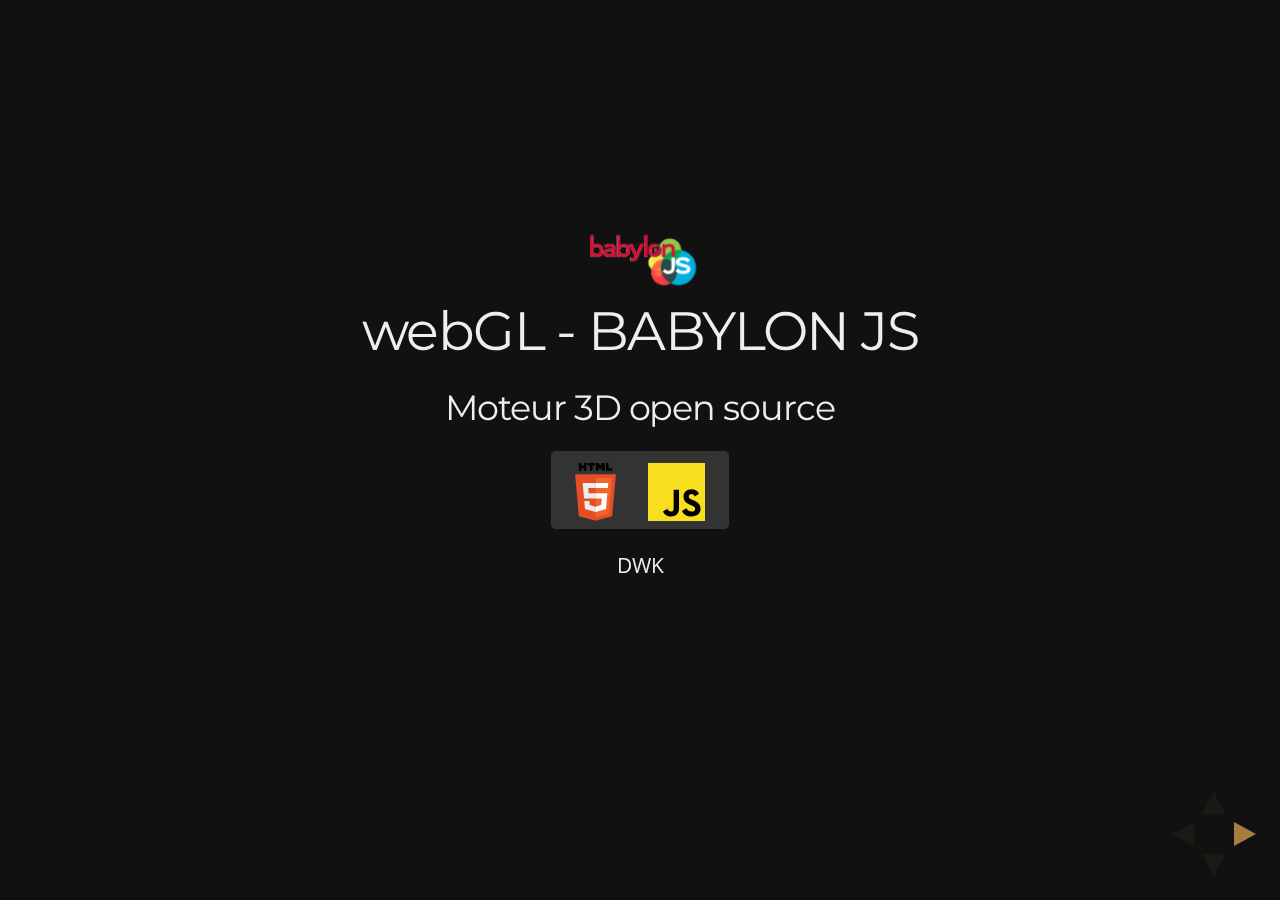
<file: index.html>
<!doctype html>
<html lang="en">

<head>
	<meta charset="utf-8">

	<title>BABYLON JS – Moteur 3D open source</title>

	<meta name="description" content="BABYLON JS – Open source 3D engine - WebGL and Javascript">
	<meta name="author" content="David wieczorek">

	<meta name="apple-mobile-web-app-capable" content="yes">
	<meta name="apple-mobile-web-app-status-bar-style" content="black-translucent">

	<meta name="viewport" content="width=device-width, initial-scale=1.0, maximum-scale=1.0, user-scalable=no, minimal-ui">

	<link rel="stylesheet" href="css/reveal.css">
	<link rel="stylesheet" href="css/dwk.css">
	<link rel="stylesheet" href="css/theme/night.css" id="theme">

	<!-- Code syntax highlighting -->
	<link rel="stylesheet" href="lib/css/zenburn.css">

	<!-- Printing and PDF exports -->
	<script>
		var link = document.createElement('link');
		link.rel = 'stylesheet';
		link.type = 'text/css';
		link.href = window.location.search.match(/print-pdf/gi) ? 'css/print/pdf.css' : 'css/print/paper.css';
		document.getElementsByTagName('head')[0].appendChild(link);
	</script>

	<!--[if lt IE 9]>
		<script src="lib/js/html5shiv.js"></script>
		<![endif]-->
</head>

<body>

	<div class="reveal">

		<!-- Any section element inside of this container is displayed as a slide -->
		<div class="slides">

			<section>
				<img src="img/babylonjs.png" class="svg">
				<h3>webGL - BABYLON JS</h3>
				<h5>Moteur 3D open source</h5>
				<div class="svg_prez_wrapper">
					<img src="img/html5.svg" class="svg">
					<!--img src="img/css3.svg" class="svg"-->
					<img src="img/js.svg" class="svg">
				</div>
				<p>
					<small>DWK</small>
				</p>
			</section>

			<section>
				<section id="fragments">
					<h2>Introduction</h2>
					<p class="fragment">OpenGL</p>
					<p class="fragment">WebGL</p>
					<p class="fragment">BabylonJS</p>
				</section>
				<section id="fragments">
					<h2>Concepts de base</h2>
					<p class="fragment">1- Initialisiation</p>
					<p class="fragment">2- Caméras</p>
					<p class="fragment">3- Eléments</p>
					<p class="fragment">4- Sources de lumière & ombres</p>
					<p class="fragment">5- Animations</p>
				</section>
				<section>
					<h2>Utilisation avancée</h2>
					<p class="fragment">1- Importer des mesh</p>
					<p class="fragment">2- Actions</p>
				</section>
				<section>
					<h2>Conclusion</h2>
					<p class="fragment">1- Avantages</p>
					<p class="fragment">2- Inconvéniants</p>
					<p class="fragment">3- Liens</p>
				</section>
			</section>

			<section>
				<section>
					<h2>Introduction</h2>
				</section>
				<section>
					<h3>OpenGL</h3>
					<p>
						OpenGL (Open Graphics Library) est un ensemble normalisé de fonctions de calcul d'images 2D ou 3D lancé par Silicon Graphics en 1992 et qui permet à un programme de déclarer la géométrie d'objets sous forme de points, de vecteurs, de polygones, de bitmaps et de textures. OpenGL effectue ensuite des calculs de projection en vue de déterminer l'image à l'écran, en tenant compte de la distance, de l'orientation, des ombres, de la transparence et du cadrage
					</p>
				</section>
				<section>
					<h3>WebGL</h3>
					<p>
						WebGL est une spécification d'affichage 3D pour les navigateurs web, créée par Khronos Group permettant d'utiliser le standard OpenGL ES via les élements canvas du HTML5.
					</p>
					<h5>Il s'appuie sur différents languages et technologies:</h5>
					<ul>
						<li>Canvas HTML5 (L'élément canvas est un composant de HTML qui permet d'effectuer des rendus dynamiques d'images bitmap via des scripts)</li>
						<li>JavaScript</li>
						<li>Données au format JSON</li>
						<li>Accélération matérielle pour les calculs et le rendu 3D à l'aide des pilotes OpenGL ES</li>
					</ul>
				</section>
				<section>
					<h3>BabylonJS</h3>
					<p>
						BabylonJS est un moteur 3D basé sur openGL et fait en Javascript. Il a été créé en mai 2013 par David Rousset et David Catuhe.
					</p>
					<p>Il a été développé pour être simple d'utilisation et performant.</p>
					<p>
						Il supporte un nombre varié de caméras (gamepad, virtual joysticks, device orientation...), de lights, de procédés de texturing et un moteur de collisions intégré.
					</p>
				</section>
			</section>

			<section>
				<section>
					<h2>Concepts de base</h2>
				</section>
				<section>
					<h3>1 - Initialisation</h3>
				</section>
				<section>
					<h3>HTML</h3>
					<p>On créé une balise html5 canvas avec un ID dans le DOM</p>

					<pre><code class="hlhtml" data-trim contenteditable>
<canvas id="renderCanvas"></canvas>
					</code></pre>
					<q cite="">C'est fini pour l'HTML...</q>

				</section>
				<section>
					<h3>CSS</h3>

					<pre><code class="hlcss" data-trim contenteditable>
html, body {
	overflow: hidden;
	width   : 100%;
	height  : 100%;
	margin  : 0;
	padding : 0;
}

#renderCanvas {
	width   : 100%;
	height  : 100%;
	touch-action: none;
}
						</code></pre>
				</section>

				<section>
					<h3>JS</h3>
					<pre><code class="hljs" data-trim contenteditable>
// On va ajouter un Event Listener et encapsuler notre code ce qui nous permettra
// de charger le code quand le DOM sera entièrement chargé.
window.addEventListener('DOMContentLoaded', function() {

	// On attribut la variable canvas à notre élément ajouté dans le DOM
	var canvas = document.getElementById('davidooCanvas');

	// On charge le moteur BabylonJS lié à notre élément canvas
	var engine = new BABYLON.Engine(canvas, true);

	// Notre fonction createScene
	// Tout le code se trouvera encapsulé dans cette fonction!
	var createScene = function(){

		// On créé notre Object scene linké à engine
		var scene = new BABYLON.Scene(engine);

		// return the created scene
		return scene;

	}

	// Assigne notre fonction createScene à scene
	var scene = createScene();

	// Lance le moteur - boucle
	engine.runRenderLoop(function(){
		scene.render();
	});

	// Check si la fenêtre est redimensionnée
	window.addEventListener('resize', function(){
		engine.resize();
	});

});
					</code></pre>
					<p>Le moteur est initialisé et prêt à fonctionner</p>
					<p>...</p>
				</section>
				<section>
					<h3>2 - Caméras</h3>
					<pre><code class="hljs" data-trim contenteditable>

// Parameters : name, alpha, beta, radius, target, scene
var camera = new BABYLON.ArcRotateCamera("Camera", 0, 0.8, 90, BABYLON.Vector3.Zero(), scene);
camera.lowerBetaLimit = 0.1;
camera.upperBetaLimit = (Math.PI / 2) * 0.9;
camera.lowerRadiusLimit = 30;
camera.upperRadiusLimit = 150;
camera.attachControl(canvas, true);

						</code></pre>
						<img src="img/camera-arc01.jpg" alt="" style="width: 400px" />
				</section>
				<section>
					<h3>Types de caméra</h3>
					<p>FreeCamera(name, position, scene)</p>
					<p>ArcRotateCamera(name, alpha, beta, radius, target, scene)</p>
					<p>TouchCamera(name, position, scene)</p>
					<p>DeviceOrientationCamera(name, position, scene)</p>
					<p>FollowCamera(name, position, scene)</p>
					<p>VirtualJoysticksCamera(name, position, scene)</p>
					<p>AnaglyphCamera(name, position (in Vector3), eyeSpace (in degrees), scene)</p>
					<p>GamepadCamera(name, position, scene)</p>
					<p>VRDeviceOrientationFreeCamera(name, position, scene)</p>
				</section>
				<section>
					<h3>3 - Elements</h3>
					<p>Ajout  d'un sol et d'un cube dans notre scène</p>
					<pre><code class="hljs" data-trim contenteditable>

// On défini rapidement notre sol ( ground )
var ground = BABYLON.Mesh.CreateGround('ground1', 56, 56, 6, scene);
var materialGround = new BABYLON.StandardMaterial("textureground", scene);
materialGround.alpha = 1;
materialGround.diffuseColor = new BABYLON.Color3(0.5, 0.8, 0.9);
ground.material = materialGround;

// Il y a une foncton CreateBox(name, size, scene)
var box = BABYLON.Mesh.CreateBox("box1", 9.0, scene);
// On positionne notre cube dans la scene (x,y,z)
box.position = new BABYLON.Vector3(10, 8 , -6);

var materialBox = new BABYLON.StandardMaterial("texture1", scene);
materialBox.alpha = 1;
materialBox.diffuseColor = new BABYLON.Color3(1.0, 0.1, 0.3);
box.material = materialBox;
//materialBox.diffuseTexture = new BABYLON.Texture("http://texturelib.com/Textures/wood/planks%20new/wood_planks_new_0001_02_preview.jpg", scene);

						</code></pre>
				</section>
				<section>
					<p data-height="600" data-theme-id="1844" data-slug-hash="JGBoEr" data-default-tab="result" data-user="blackratio" class='codepen'>See the Pen <a target="_blank" href='http://codepen.io/blackratio/pen/JGBoEr/'>Babylon - box</a> by blackratio (<a href='http://codepen.io/blackratio'>@blackratio</a>) on <a href='http://codepen.io'>CodePen</a>.</p>
					<script async src="//assets.codepen.io/assets/embed/ei.js"></script>
				</section>
				<section>
					<h3>4 - Sources de lumière & ombres</h3>
					<pre><code class="hljs" data-trim contenteditable>

// Création de la source lumineuse attachée à une objet sphere
// Paramètres : name, position, scene

// Directional light
var lightDir = new BABYLON.DirectionalLight("dir01", new BABYLON.Vector3(-1, -2, -1), scene);
lightDir.position = new BABYLON.Vector3(20, 40, 20);
lightDir.intensity = 0.8;

var lightSphere = BABYLON.Mesh.CreateSphere("sphere", 10, 2, scene);
lightSphere.position = lightDir.position;
lightSphere.material = new BABYLON.StandardMaterial("light", scene);
lightSphere.material.emissiveColor = new BABYLON.Color3(1, 0, 0);

// SpotLight
var lightSpot = new BABYLON.SpotLight("spot02", new BABYLON.Vector3(30, 40, 20), new BABYLON.Vector3(-1, -2, 0), 1.1, 10, scene);
lightSpot.intensity = 0.5;

var lightSphere2 = BABYLON.Mesh.CreateSphere("sphere", 10, 2, scene);
lightSphere2.position = lightSpot.position;
lightSphere2.material = new BABYLON.StandardMaterial("light", scene);
lightSphere2.material.emissiveColor = new BABYLON.Color3(1, 1, 0);

						</code></pre>
				</section>
				<section>
					<p>
						SpotLight(name, position, scene)
					</p>
					<img src="img/light-spot.png" alt="" style="width: 250px" />
				</section>
				<section>
					<p data-height="600" data-theme-id="1844" data-slug-hash="qbyEyY" data-default-tab="result" data-user="blackratio" class='codepen'>See the Pen <a target="_blank" href='http://codepen.io/blackratio/pen/qbyEyY/'>Babylon - lights</a> by blackratio (<a href='http://codepen.io/blackratio'>@blackratio</a>) on <a href='http://codepen.io'>CodePen</a>.</p>
					<script async src="//assets.codepen.io/assets/embed/ei.js"></script>
				</section>
				<section>
					<h2>Sources lumineuses</h2>
					<p>PointLight(name, position, scene)</p>
					<p>DirectionalLight(name, position, scene)</p>
					<p>SpotLight(name, position, direction, angle, exposition, scene)</p>
					<p>HemisphericLight(name, position, scene)</p>
				</section>
				<section>
					<p>Il nous manque quelque chose...</p>
				</section>
				<section>
					<p>Les ombres</p>
					<pre><code class="hljs" data-trim contenteditable>

// Nous allons utiliser la fonction ShadowGenerator et la lier à notre light
// Paramètres : taille, source de lumière
var shadowGenerator = new BABYLON.ShadowGenerator(600, lightDir);

// On souhaite voir l'ombre de notre box
shadowGenerator.getShadowMap().renderList.push(box);

// Il ne manque plus qu'à spécifier sur quel élément on souhaite projeter l'ombre
ground.receiveShadows = true;

// On peut également utiliser des filtres pour notre ombre, ici un blur
shadowGenerator.useBlurVarianceShadowMap = true;

						</code></pre>
				</section>
				<section>
					<p data-height="600" data-theme-id="1844" data-slug-hash="QyBwZy" data-default-tab="result" data-user="blackratio" class='codepen'>See the Pen <a target="_blank" href='http://codepen.io/blackratio/pen/QyBwZy/'>Babylon - lights and shadows</a> by blackratio (<a href='http://codepen.io/blackratio'>@blackratio</a>) on <a href='http://codepen.io'>CodePen</a>.</p>
					<script async src="//assets.codepen.io/assets/embed/ei.js"></script>
				</section>
				<section>
					<h3>5 - Animations</h3>
					<pre><code class="hljs" data-trim contenteditable>

// Animation
// On paramètre notre objet d'animation
// Paramètre : name, propriété, fps, type of change (float, vector, color, matrix), type of behavior ( loop, constant, relative )
var animationBox = new BABYLON.Animation("myAnimation", "position", 60, BABYLON.Animation.ANIMATIONTYPE_VECTOR3, BABYLON.Animation.ANIMATIONLOOPMODE_CYCLE);

// On définie la nouvelle position de notre objet (x,y,z)
var nextPos = new BABYLON.Vector3(-10, 8 , -6);
var nextPos2 = new BABYLON.Vector3(-10, 20 , -6);

// On créé un tableau pour nos différentes valeurs
var keys = [];

// On choisie nos valeurs pour chaque frame, 200 dans notre exemple
keys.push(
{
	frame: 0,
	value: box.position
},
{
	frame: 100,
	value: nextPos
},
{
	frame: 200,
	value: nextPos2
});

// On attache notre tableau de valeurs à notre object animation
animationBox.setKeys(keys);

// On lie notre animation à notre objet
box.animations.push(animationBox);

// On lance notre animation
// beginAnimation(target, from, to, optional	loop, optional	speedRatio, optionalonAnimationEnd(), animatable)
scene.beginAnimation(box, 0, 200, true);

						</code></pre>
				</section>
				<section>
					<p data-height="600" data-theme-id="1844" data-slug-hash="vLaOVN" data-default-tab="result" data-user="blackratio" class='codepen'>See the Pen <a target="_blank" href='http://codepen.io/blackratio/pen/vLaOVN/'>babylon -  animation</a> by blackratio (<a href='http://codepen.io/blackratio'>@blackratio</a>) on <a href='http://codepen.io'>CodePen</a>.</p>
					<script async src="//assets.codepen.io/assets/embed/ei.js"></script>
				</section>
				<section data-background="http://i.giphy.com/90F8aUepslB84.gif"></section>
		</section>

		<section>
			<section>
				<h2>Utilisation avancée</h2>
			</section>

			<section>
				<h3>1 - Importer des meshs</h3>
				<pre><code class="hljs" data-trim contenteditable>

// On va ajouter un Event Listener et encapsuler notre code ce qui nous permettra
// de charger le code quand le DOM sera entièrement chargé.
window.addEventListener('DOMContentLoaded', function() {

	var canvas = document.getElementById("meshimportcanvas");
	var engine = new BABYLON.Engine(canvas, true);

	BABYLON.SceneLoader.Load("", "scene.babylon", engine, function (newScene) {
	  // Wait for textures and shaders to be ready
	  newScene.executeWhenReady(function () {
		 // Attach camera to canvas inputs
		 newScene.activeCamera.attachControl(canvas);

		 // Once the scene is loaded, just register a render loop to render it
		 engine.runRenderLoop(function() {
			newScene.render();
		 });
	  });
	}, function (progress) {
		 // To do: give progress feedback to user
	});

});

					</code></pre>



				<a target="_blank" href="http://www.babylonjs.com/sandbox/">Sandbox</a>
			</section>
			<section>
				<h3>2 - Actions</h3>

				<pre><code class="hljs" data-trim contenteditable>

// On assigne un actionManager à notre box qui est lié à notre scène
box.actionManager = new BABYLON.ActionManager(scene);
// On peut appliquer ensuite n'importe quelle action
// Ici on va diffuser une lumière rouge via notre lightDir
box.actionManager.registerAction(new BABYLON.InterpolateValueAction(
BABYLON.ActionManager.OnPickTrigger, lightDir, "diffuse", BABYLON.Color3.Red(), 1000));

					</code></pre>

			</section>
			<section>
				<p data-height="600" data-theme-id="1844" data-slug-hash="dGjORE" data-default-tab="result" data-user="blackratio" class='codepen'>See the Pen <a target="_blank" href='http://codepen.io/blackratio/pen/dGjORE/'>Babylon - actions</a> by blackratio (<a href='http://codepen.io/blackratio'>@blackratio</a>) on <a href='http://codepen.io'>CodePen</a>.</p>
				<script async src="//assets.codepen.io/assets/embed/ei.js"></script>
			</section>
			<section>
				<h3>3 - Bones et animations</h3>
				<p>
					BabylonJS permet également d'animer des objets via les bones créé dans un logiciel de modélisation. Les bones sont exportés/importés, on peut ensuite assigner à chaque bones une partie du mesh concerné et donc animer des objets tels que des personnages ou animaux.
				</p>
			</section>
		</section>

		<section>
			<section>
				<h2>Conclusion</h2>
			</section>

			<section>
				<h3>1 - Avantages</h3>
				<p>Multi navigateur + IOS</p>
				<p>Fonctionne avec les devices tactiles et WebVR (Oculus Rift par exemple)</p>
				<p>Moteur physique oimo.js Open source</p>
				<p>Léger et puissant -> 300 KB minifié</p>
				<p>Options d'exports puissants (3dsmax, blender)</p>
				<p>Gratuit - Licence Apache 2.0</p>
			</section>
			<section>
				<h3>2 - Inconvéniants</h3>
				<p>Navigateurs compatible webGL...</p>
				<p>Code se densifie rapidement quand les scènes deviennent complexes</p>
				<p>PPour des scènes plus complexes, on préférera three.js, qui est plus bas niveau</p>
			</section>
			<section>
				<h3>3 - Liens</h3>
				<p><a target="_blank" href="http://www.babylonjs.com/">BabylonJS</a></p>
				<p><a target="_blank"  href="https://blogs.msdn.microsoft.com/davrous/2014/11/18/understanding-collisions-physics-by-building-a-cool-webgl-babylon-js-demo-with-oimo-js/">Les collisions</a></p>
				<p><a target="_blank" href="https://clara.io/library">clara.io</a></p>
				<p><a target="_blank" href="http://yoda.blob.core.windows.net/wwwbabylonjs/Scenes/espilitphysics/index.html">Demo</a></p>
			</section>
			<section>
				<h2>Merci</h2>
			</section>
		</section>

		</div>

	</div>

	<script src="lib/js/head.min.js"></script>
	<script src="js/reveal.js"></script>

	<script>
		// Full list of configuration options available at:
		// https://github.com/hakimel/reveal.js#configuration
		Reveal.initialize({
			controls: true,
			progress: true,
			history: true,
			center: true,

			transition: 'slide', // none/fade/slide/convex/concave/zoom

			// Optional reveal.js plugins
			dependencies: [{
				src: 'lib/js/classList.js',
				condition: function() {
					return !document.body.classList;
				}
			}, {
				src: 'plugin/markdown/marked.js',
				condition: function() {
					return !!document.querySelector('[data-markdown]');
				}
			}, {
				src: 'plugin/markdown/markdown.js',
				condition: function() {
					return !!document.querySelector('[data-markdown]');
				}
			}, {
				src: 'plugin/highlight/highlight.js',
				async: true,
				callback: function() {
					hljs.initHighlightingOnLoad();
				}
			}, {
				src: 'plugin/zoom-js/zoom.js',
				async: true
			}, {
				src: 'plugin/notes/notes.js',
				async: true
			}]
		});
	</script>

</body>

</html>
</file>
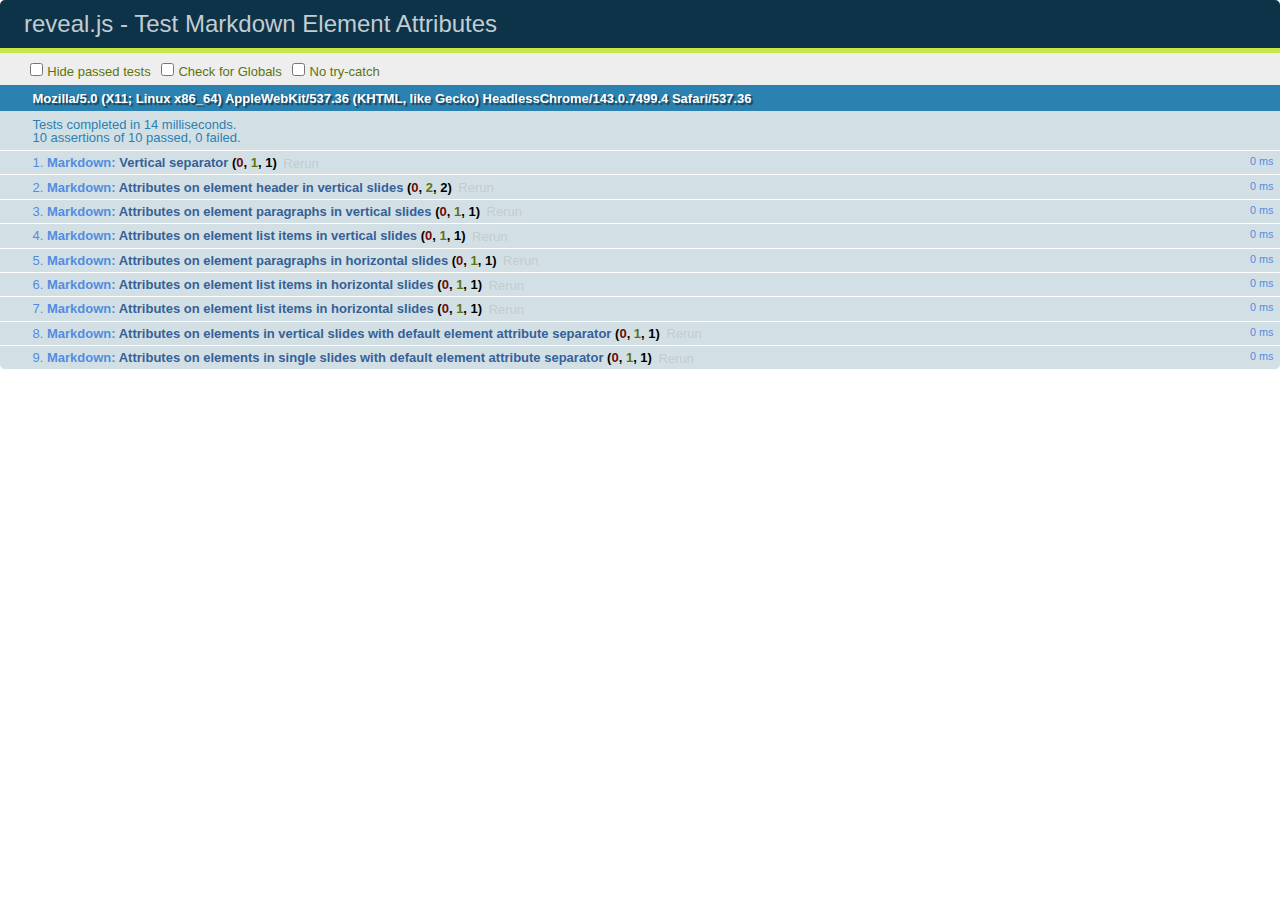
<file: test/test-markdown-element-attributes.html>
<!doctype html>
<html lang="en">

	<head>
		<meta charset="utf-8">

		<title>reveal.js - Test Markdown Element Attributes</title>

		<link rel="stylesheet" href="../css/reveal.css">
		<link rel="stylesheet" href="qunit-1.12.0.css">
	</head>

	<body style="overflow: auto;">

		<div id="qunit"></div>
		<div id="qunit-fixture"></div>

		<div class="reveal" style="display: none;">

			<div class="slides">

				<!-- <section data-markdown="example.md" data-separator="^\n\n\n" data-separator-vertical="^\n\n"></section> -->

				<!-- Slides are separated by newline + three dashes + newline, vertical slides identical but two dashes -->
				<section data-markdown data-separator="^\n---\n$" data-separator-vertical="^\n--\n$" data-element-attributes="{_\s*?([^}]+?)}">>
					<script type="text/template">
						## Slide 1.1
						<!-- {_class="fragment fade-out" data-fragment-index="1"} -->

						--

						## Slide 1.2
						<!-- {_class="fragment shrink"} -->

						Paragraph 1
						<!-- {_class="fragment grow"} -->

						Paragraph 2
						<!-- {_class="fragment grow"} -->

						- list item 1 <!-- {_class="fragment grow"} -->
						- list item 2 <!-- {_class="fragment grow"} -->
						- list item 3 <!-- {_class="fragment grow"} -->


						---

						## Slide 2


						Paragraph 1.2  
						multi-line <!-- {_class="fragment highlight-red"} -->

						Paragraph 2.2 <!-- {_class="fragment highlight-red"} -->

						Paragraph 2.3 <!-- {_class="fragment highlight-red"} -->

						Paragraph 2.4 <!-- {_class="fragment highlight-red"} -->

						- list item 1 <!-- {_class="fragment highlight-green"} -->
						- list item 2<!-- {_class="fragment highlight-green"} -->
						- list item 3<!-- {_class="fragment highlight-green"} -->
						- list item 4
						<!-- {_class="fragment highlight-green"} -->
						- list item 5<!-- {_class="fragment highlight-green"} -->

						Test

						![Example Picture](examples/assets/image2.png)
						<!-- {_class="reveal stretch"} -->

					</script>
				</section>



				<section 	data-markdown data-separator="^\n\n\n"
									data-separator-vertical="^\n\n"
									data-separator-notes="^Note:"
									data-charset="utf-8">
					<script type="text/template">
						# Test attributes in Markdown with default separator
						## Slide 1 Def <!-- .element: class="fragment highlight-red" data-fragment-index="1" -->


						## Slide 2 Def
						<!-- .element: class="fragment highlight-red" -->

					</script>
				</section>

				<section data-markdown>
				  <script type="text/template">
					## Hello world
					A paragraph
					<!-- .element: class="fragment highlight-blue" -->
				  </script>
				</section>

				<section data-markdown>
				  <script type="text/template">
					## Hello world

					Multiple  
					Line
					<!-- .element: class="fragment highlight-blue" -->
				  </script>
				</section>

				<section data-markdown>
				  <script type="text/template">
					## Hello world

					Test<!-- .element: class="fragment highlight-blue" -->

					More Test
				  </script>
				</section>


			</div>

		</div>

		<script src="../lib/js/head.min.js"></script>
		<script src="../js/reveal.js"></script>
		<script src="../plugin/markdown/marked.js"></script>
		<script src="../plugin/markdown/markdown.js"></script>
		<script src="qunit-1.12.0.js"></script>

		<script src="test-markdown-element-attributes.js"></script>

	</body>
</html>
</file>
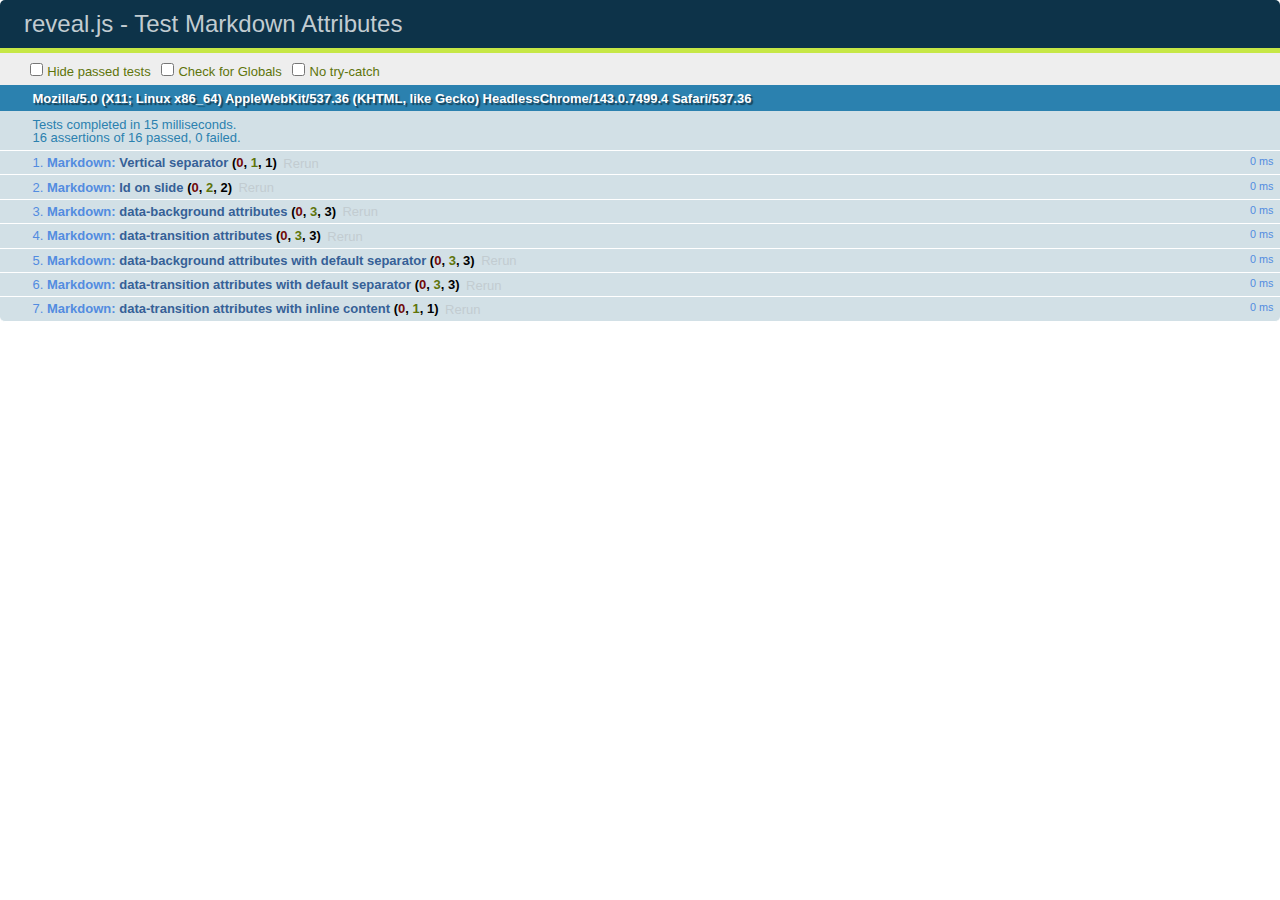
<file: test/test-markdown-slide-attributes.html>
<!doctype html>
<html lang="en">

	<head>
		<meta charset="utf-8">

		<title>reveal.js - Test Markdown Attributes</title>

		<link rel="stylesheet" href="../css/reveal.css">
		<link rel="stylesheet" href="qunit-1.12.0.css">
	</head>

	<body style="overflow: auto;">

		<div id="qunit"></div>
		<div id="qunit-fixture"></div>

		<div class="reveal" style="display: none;">

			<div class="slides">

				<!-- <section data-markdown="example.md" data-separator="^\n\n\n" data-separator-vertical="^\n\n"></section> -->

				<!-- Slides are separated by three lines, vertical slides by two lines, attributes are one any line starting with (spaces and) two dashes -->
				<section 	data-markdown data-separator="^\n\n\n"
									data-separator-vertical="^\n\n"
									data-separator-notes="^Note:"
									data-attributes="--\s(.*?)$"
									data-charset="utf-8">
					<script type="text/template">
						# Test attributes in Markdown
						## Slide 1



						## Slide 2
						<!-- -- id="slide2" data-transition="zoom" data-background="#A0C66B" -->


						## Slide 2.1
						<!-- -- data-background="#ff0000" data-transition="fade" -->


						## Slide 2.2
						[Link to Slide2](#/slide2)



						## Slide 3
						<!-- -- data-transition="zoom" data-background="#C6916B" -->



						## Slide 4
					</script>
				</section>

				<section 	data-markdown data-separator="^\n\n\n"
									data-separator-vertical="^\n\n"
									data-separator-notes="^Note:"
									data-charset="utf-8">
					<script type="text/template">
						# Test attributes in Markdown with default separator
						## Slide 1 Def



						## Slide 2 Def
						<!-- .slide: id="slide2def" data-transition="concave" data-background="#A7C66B" -->


						## Slide 2.1 Def
						<!-- .slide: data-background="#f70000" data-transition="page" -->


						## Slide 2.2 Def
						[Link to Slide2](#/slide2def)



						## Slide 3 Def
						<!-- .slide: data-transition="concave" data-background="#C7916B" -->



						## Slide 4
					</script>
				</section>

				<section data-markdown>
					<script type="text/template">
						<!-- .slide: data-background="#ff0000" -->
						## Hello world
					</script>
				</section>

				<section data-markdown>
					<script type="text/template">
						## Hello world
						<!-- .slide: data-background="#ff0000" -->
					</script>
				</section>

				<section data-markdown>
					<script type="text/template">
						## Hello world

						Test
						<!-- .slide: data-background="#ff0000" -->

						More Test
					</script>
				</section>

			</div>

		</div>

		<script src="../lib/js/head.min.js"></script>
		<script src="../js/reveal.js"></script>
		<script src="../plugin/markdown/marked.js"></script>
		<script src="../plugin/markdown/markdown.js"></script>
		<script src="qunit-1.12.0.js"></script>

		<script src="test-markdown-slide-attributes.js"></script>

	</body>
</html>
</file>
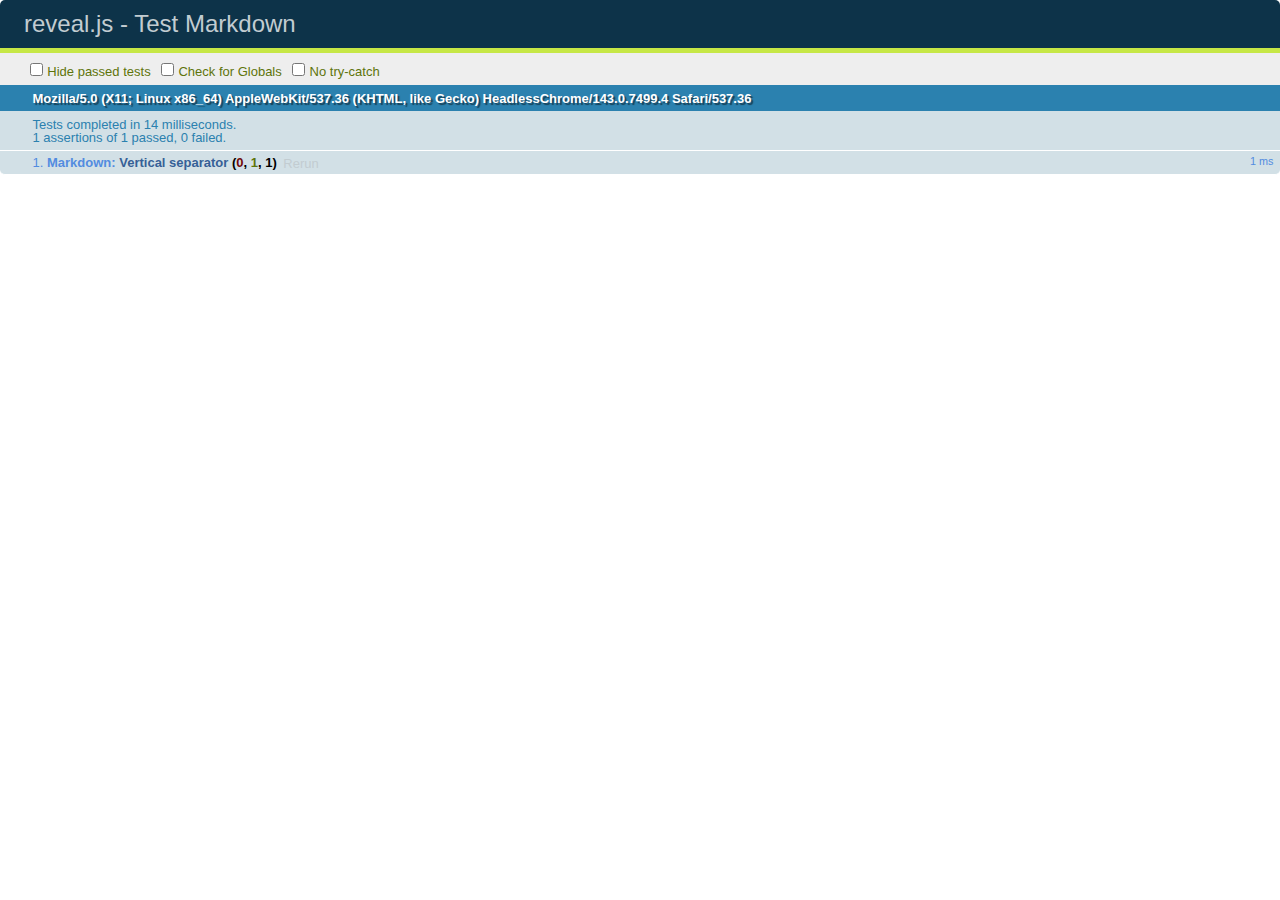
<file: test/test-markdown.html>
<!doctype html>
<html lang="en">

	<head>
		<meta charset="utf-8">

		<title>reveal.js - Test Markdown</title>

		<link rel="stylesheet" href="../css/reveal.css">
		<link rel="stylesheet" href="qunit-1.12.0.css">
	</head>

	<body style="overflow: auto;">

		<div id="qunit"></div>
  		<div id="qunit-fixture"></div>

		<div class="reveal" style="display: none;">

			<div class="slides">

				<!-- <section data-markdown="example.md" data-separator="^\n\n\n" data-separator-vertical="^\n\n"></section> -->

				<!-- Slides are separated by newline + three dashes + newline, vertical slides identical but two dashes -->
				<section data-markdown data-separator="^\n---\n$" data-separator-vertical="^\n--\n$">
					<script type="text/template">
						## Slide 1.1

						--

						## Slide 1.2

						---

						## Slide 2
					</script>
				</section>

			</div>

		</div>

		<script src="../lib/js/head.min.js"></script>
		<script src="../js/reveal.js"></script>
		<script src="../plugin/markdown/marked.js"></script>
		<script src="../plugin/markdown/markdown.js"></script>
		<script src="qunit-1.12.0.js"></script>

		<script src="test-markdown.js"></script>

	</body>
</html>
</file>
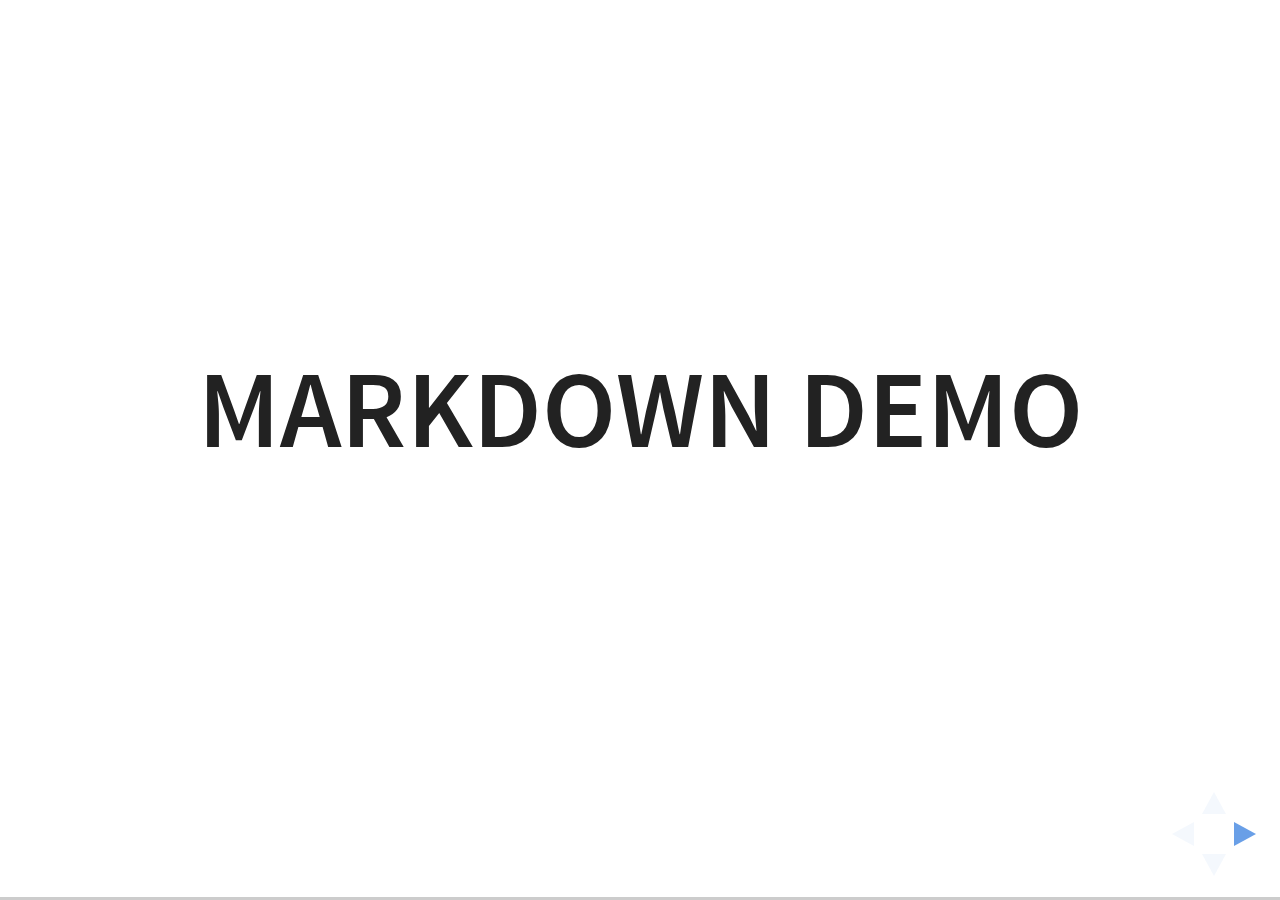
<file: plugin/markdown/example.html>
<!doctype html>
<html lang="en">

	<head>
		<meta charset="utf-8">

		<title>reveal.js - Markdown Demo</title>

		<link rel="stylesheet" href="../../css/reveal.css">
		<link rel="stylesheet" href="../../css/theme/white.css" id="theme">

        <link rel="stylesheet" href="../../lib/css/zenburn.css">
	</head>

	<body>

		<div class="reveal">

			<div class="slides">

                <!-- Use external markdown resource, separate slides by three newlines; vertical slides by two newlines -->
                <section data-markdown="example.md" data-separator="^\n\n\n" data-separator-vertical="^\n\n"></section>

                <!-- Slides are separated by three dashes (quick 'n dirty regular expression) -->
                <section data-markdown data-separator="---">
                    <script type="text/template">
                        ## Demo 1
                        Slide 1
                        ---
                        ## Demo 1
                        Slide 2
                        ---
                        ## Demo 1
                        Slide 3
                    </script>
                </section>

                <!-- Slides are separated by newline + three dashes + newline, vertical slides identical but two dashes -->
                <section data-markdown data-separator="^\n---\n$" data-separator-vertical="^\n--\n$">
                    <script type="text/template">
                        ## Demo 2
                        Slide 1.1

                        --

                        ## Demo 2
                        Slide 1.2

                        ---

                        ## Demo 2
                        Slide 2
                    </script>
                </section>

                <!-- No "extra" slides, since there are no separators defined (so they'll become horizontal rulers) -->
                <section data-markdown>
                    <script type="text/template">
                        A

                        ---

                        B

                        ---

                        C
                    </script>
                </section>

                <!-- Slide attributes -->
                <section data-markdown>
                    <script type="text/template">
                        <!-- .slide: data-background="#000000" -->
                        ## Slide attributes
                    </script>
                </section>

                <!-- Element attributes -->
                <section data-markdown>
                    <script type="text/template">
                        ## Element attributes
                        - Item 1 <!-- .element: class="fragment" data-fragment-index="2" -->
                        - Item 2 <!-- .element: class="fragment" data-fragment-index="1" -->
                    </script>
                </section>

                <!-- Code -->
                <section data-markdown>
                    <script type="text/template">
                        ```php
                        public function foo()
                        {
                            $foo = array(
                                'bar' => 'bar'
                            )
                        }
                        ```
                    </script>
                </section>

            </div>
		</div>

		<script src="../../lib/js/head.min.js"></script>
		<script src="../../js/reveal.js"></script>

		<script>

			Reveal.initialize({
				controls: true,
				progress: true,
				history: true,
				center: true,

				// Optional libraries used to extend on reveal.js
				dependencies: [
					{ src: '../../lib/js/classList.js', condition: function() { return !document.body.classList; } },
					{ src: 'marked.js', condition: function() { return !!document.querySelector( '[data-markdown]' ); } },
                    { src: 'markdown.js', condition: function() { return !!document.querySelector( '[data-markdown]' ); } },
                    { src: '../highlight/highlight.js', async: true, callback: function() { hljs.initHighlightingOnLoad(); } },
					{ src: '../notes/notes.js' }
				]
			});

		</script>

	</body>
</html>
</file>
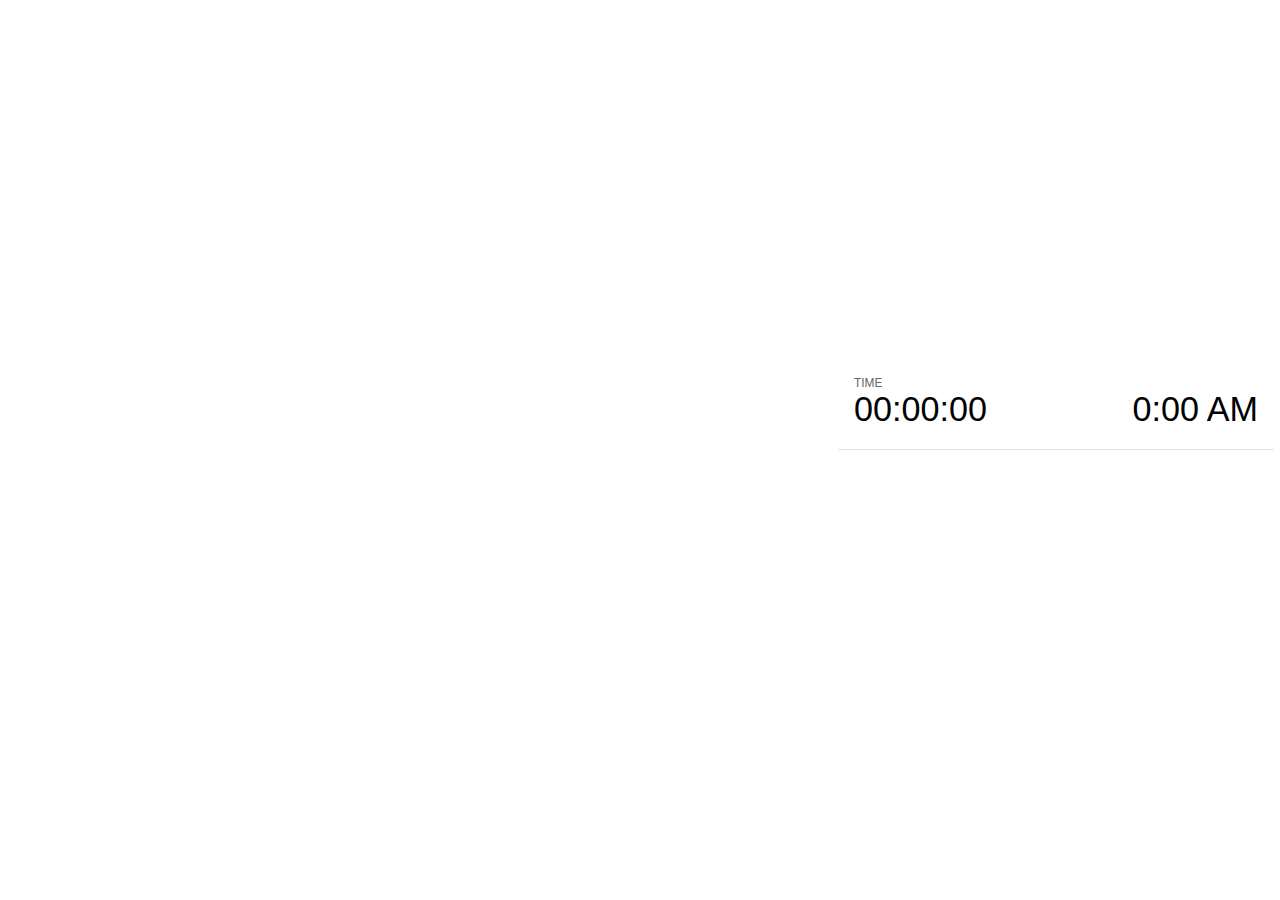
<file: plugin/notes/notes.html>
<!doctype html>
<html lang="en">
	<head>
		<meta charset="utf-8">

		<title>reveal.js - Slide Notes</title>

		<style>
			body {
				font-family: Helvetica;
			}

			#current-slide,
			#upcoming-slide,
			#speaker-controls {
				padding: 6px;
				box-sizing: border-box;
				-moz-box-sizing: border-box;
			}

			#current-slide iframe,
			#upcoming-slide iframe {
				width: 100%;
				height: 100%;
				border: 1px solid #ddd;
			}

			#current-slide .label,
			#upcoming-slide .label {
				position: absolute;
				top: 10px;
				left: 10px;
				font-weight: bold;
				font-size: 14px;
				z-index: 2;
				color: rgba( 255, 255, 255, 0.9 );
			}

			#current-slide {
				position: absolute;
				width: 65%;
				height: 100%;
				top: 0;
				left: 0;
				padding-right: 0;
			}

			#upcoming-slide {
				position: absolute;
				width: 35%;
				height: 40%;
				right: 0;
				top: 0;
			}

			#speaker-controls {
				position: absolute;
				top: 40%;
				right: 0;
				width: 35%;
				height: 60%;
				overflow: auto;

				font-size: 18px;
			}

				.speaker-controls-time.hidden,
				.speaker-controls-notes.hidden {
					display: none;
				}

				.speaker-controls-time .label,
				.speaker-controls-notes .label {
					text-transform: uppercase;
					font-weight: normal;
					font-size: 0.66em;
					color: #666;
					margin: 0;
				}

				.speaker-controls-time {
					border-bottom: 1px solid rgba( 200, 200, 200, 0.5 );
					margin-bottom: 10px;
					padding: 10px 16px;
					padding-bottom: 20px;
					cursor: pointer;
				}

				.speaker-controls-time .reset-button {
					opacity: 0;
					float: right;
					color: #666;
					text-decoration: none;
				}
				.speaker-controls-time:hover .reset-button {
					opacity: 1;
				}

				.speaker-controls-time .timer,
				.speaker-controls-time .clock {
					width: 50%;
					font-size: 1.9em;
				}

				.speaker-controls-time .timer {
					float: left;
				}

				.speaker-controls-time .clock {
					float: right;
					text-align: right;
				}

				.speaker-controls-time span.mute {
					color: #bbb;
				}

				.speaker-controls-notes {
					padding: 10px 16px;
				}

				.speaker-controls-notes .value {
					margin-top: 5px;
					line-height: 1.4;
					font-size: 1.2em;
				}

			.clear {
				clear: both;
			}

			@media screen and (max-width: 1080px) {
				#speaker-controls {
					font-size: 16px;
				}
			}

			@media screen and (max-width: 900px) {
				#speaker-controls {
					font-size: 14px;
				}
			}

			@media screen and (max-width: 800px) {
				#speaker-controls {
					font-size: 12px;
				}
			}

		</style>
	</head>

	<body>

		<div id="current-slide"></div>
		<div id="upcoming-slide"><span class="label">UPCOMING:</span></div>
		<div id="speaker-controls">
			<div class="speaker-controls-time">
				<h4 class="label">Time <span class="reset-button">Click to Reset</span></h4>
				<div class="clock">
					<span class="clock-value">0:00 AM</span>
				</div>
				<div class="timer">
					<span class="hours-value">00</span><span class="minutes-value">:00</span><span class="seconds-value">:00</span>
				</div>
				<div class="clear"></div>
			</div>

			<div class="speaker-controls-notes hidden">
				<h4 class="label">Notes</h4>
				<div class="value"></div>
			</div>
		</div>

		<script src="../../plugin/markdown/marked.js"></script>
		<script>

			(function() {

				var notes,
					notesValue,
					currentState,
					currentSlide,
					upcomingSlide,
					connected = false;

				window.addEventListener( 'message', function( event ) {

					var data = JSON.parse( event.data );

					// Messages sent by the notes plugin inside of the main window
					if( data && data.namespace === 'reveal-notes' ) {
						if( data.type === 'connect' ) {
							handleConnectMessage( data );
						}
						else if( data.type === 'state' ) {
							handleStateMessage( data );
						}
					}
					// Messages sent by the reveal.js inside of the current slide preview
					else if( data && data.namespace === 'reveal' ) {
						if( /ready/.test( data.eventName ) ) {
							// Send a message back to notify that the handshake is complete
							window.opener.postMessage( JSON.stringify({ namespace: 'reveal-notes', type: 'connected'} ), '*' );
						}
						else if( /slidechanged|fragmentshown|fragmenthidden|overviewshown|overviewhidden|paused|resumed/.test( data.eventName ) && currentState !== JSON.stringify( data.state ) ) {
							window.opener.postMessage( JSON.stringify({ method: 'setState', args: [ data.state ]} ), '*' );
						}
					}

				} );

				/**
				 * Called when the main window is trying to establish a
				 * connection.
				 */
				function handleConnectMessage( data ) {

					if( connected === false ) {
						connected = true;

						setupIframes( data );
						setupKeyboard();
						setupNotes();
						setupTimer();
					}

				}

				/**
				 * Called when the main window sends an updated state.
				 */
				function handleStateMessage( data ) {

					// Store the most recently set state to avoid circular loops
					// applying the same state
					currentState = JSON.stringify( data.state );

					// No need for updating the notes in case of fragment changes
					if ( data.notes ) {
						notes.classList.remove( 'hidden' );
						notesValue.style.whiteSpace = data.whitespace;
						if( data.markdown ) {
							notesValue.innerHTML = marked( data.notes );
						}
						else {
							notesValue.innerHTML = data.notes;
						}
					}
					else {
						notes.classList.add( 'hidden' );
					}

					// Update the note slides
					currentSlide.contentWindow.postMessage( JSON.stringify({ method: 'setState', args: [ data.state ] }), '*' );
					upcomingSlide.contentWindow.postMessage( JSON.stringify({ method: 'setState', args: [ data.state ] }), '*' );
					upcomingSlide.contentWindow.postMessage( JSON.stringify({ method: 'next' }), '*' );

				}

				// Limit to max one state update per X ms
				handleStateMessage = debounce( handleStateMessage, 200 );

				/**
				 * Forward keyboard events to the current slide window.
				 * This enables keyboard events to work even if focus
				 * isn't set on the current slide iframe.
				 */
				function setupKeyboard() {

					document.addEventListener( 'keydown', function( event ) {
						currentSlide.contentWindow.postMessage( JSON.stringify({ method: 'triggerKey', args: [ event.keyCode ] }), '*' );
					} );

				}

				/**
				 * Creates the preview iframes.
				 */
				function setupIframes( data ) {

					var params = [
						'receiver',
						'progress=false',
						'history=false',
						'transition=none',
						'autoSlide=0',
						'backgroundTransition=none'
					].join( '&' );

					var hash = '#/' + data.state.indexh + '/' + data.state.indexv;
					var currentURL = data.url + '?' + params + '&postMessageEvents=true' + hash;
					var upcomingURL = data.url + '?' + params + '&controls=false' + hash;

					currentSlide = document.createElement( 'iframe' );
					currentSlide.setAttribute( 'width', 1280 );
					currentSlide.setAttribute( 'height', 1024 );
					currentSlide.setAttribute( 'src', currentURL );
					document.querySelector( '#current-slide' ).appendChild( currentSlide );

					upcomingSlide = document.createElement( 'iframe' );
					upcomingSlide.setAttribute( 'width', 640 );
					upcomingSlide.setAttribute( 'height', 512 );
					upcomingSlide.setAttribute( 'src', upcomingURL );
					document.querySelector( '#upcoming-slide' ).appendChild( upcomingSlide );

				}

				/**
				 * Setup the notes UI.
				 */
				function setupNotes() {

					notes = document.querySelector( '.speaker-controls-notes' );
					notesValue = document.querySelector( '.speaker-controls-notes .value' );

				}

				/**
				 * Create the timer and clock and start updating them
				 * at an interval.
				 */
				function setupTimer() {

					var start = new Date(),
						timeEl = document.querySelector( '.speaker-controls-time' ),
						clockEl = timeEl.querySelector( '.clock-value' ),
						hoursEl = timeEl.querySelector( '.hours-value' ),
						minutesEl = timeEl.querySelector( '.minutes-value' ),
						secondsEl = timeEl.querySelector( '.seconds-value' );

					function _updateTimer() {

						var diff, hours, minutes, seconds,
							now = new Date();

						diff = now.getTime() - start.getTime();
						hours = Math.floor( diff / ( 1000 * 60 * 60 ) );
						minutes = Math.floor( ( diff / ( 1000 * 60 ) ) % 60 );
						seconds = Math.floor( ( diff / 1000 ) % 60 );

						clockEl.innerHTML = now.toLocaleTimeString( 'en-US', { hour12: true, hour: '2-digit', minute:'2-digit' } );
						hoursEl.innerHTML = zeroPadInteger( hours );
						hoursEl.className = hours > 0 ? '' : 'mute';
						minutesEl.innerHTML = ':' + zeroPadInteger( minutes );
						minutesEl.className = minutes > 0 ? '' : 'mute';
						secondsEl.innerHTML = ':' + zeroPadInteger( seconds );

					}

					// Update once directly
					_updateTimer();

					// Then update every second
					setInterval( _updateTimer, 1000 );

					timeEl.addEventListener( 'click', function() {
						start = new Date();
						_updateTimer();
						return false;
					} );

				}

				function zeroPadInteger( num ) {

					var str = '00' + parseInt( num );
					return str.substring( str.length - 2 );

				}

				/**
				 * Limits the frequency at which a function can be called.
				 */
				function debounce( fn, ms ) {

					var lastTime = 0,
						timeout;

					return function() {

						var args = arguments;
						var context = this;

						clearTimeout( timeout );

						var timeSinceLastCall = Date.now() - lastTime;
						if( timeSinceLastCall > ms ) {
							fn.apply( context, args );
							lastTime = Date.now();
						}
						else {
							timeout = setTimeout( function() {
								fn.apply( context, args );
								lastTime = Date.now();
							}, ms - timeSinceLastCall );
						}

					}

				}

			})();

		</script>
	</body>
</html>
</file>
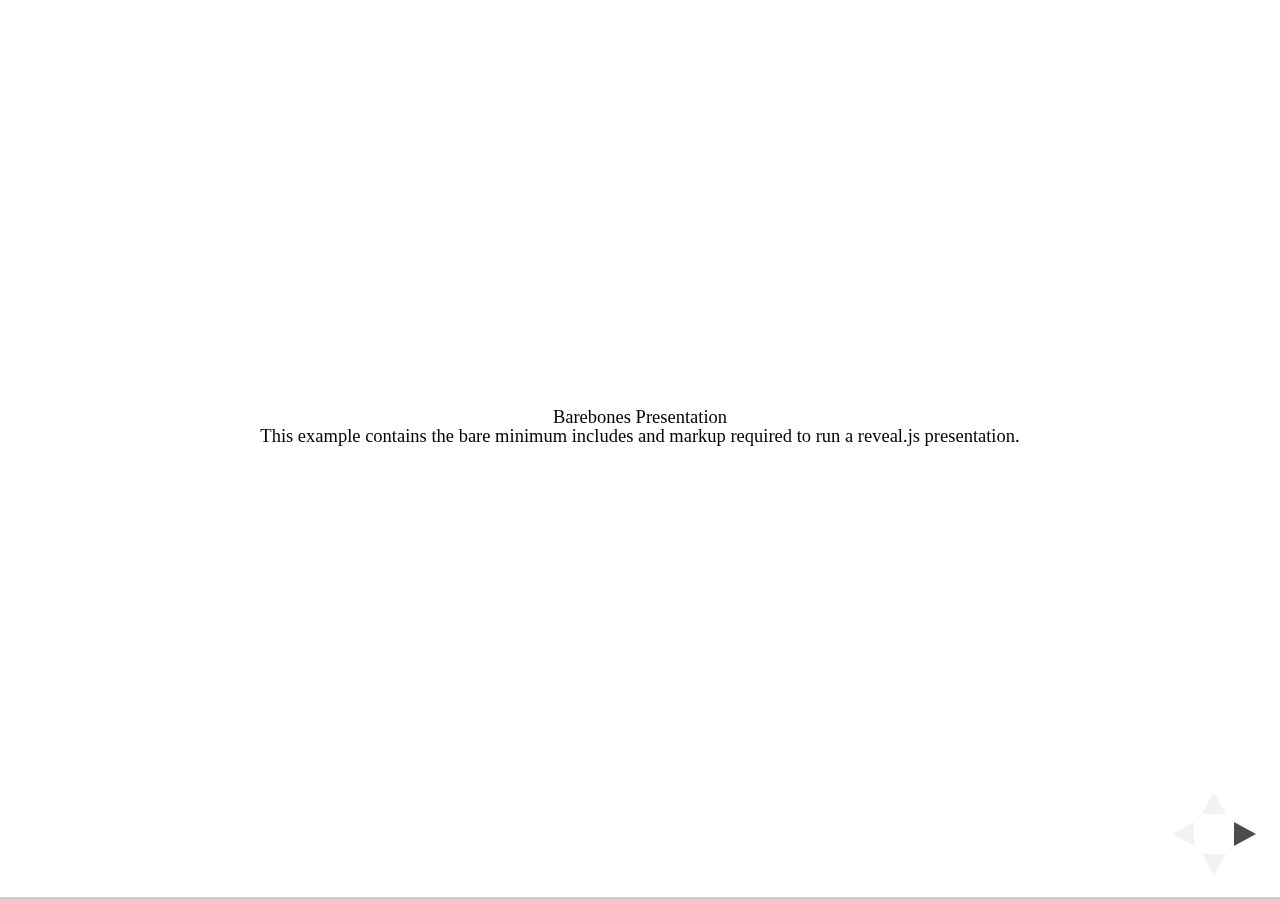
<file: test/examples/barebones.html>
<!doctype html>
<html lang="en">

	<head>
		<meta charset="utf-8">

		<title>reveal.js - Barebones</title>

		<link rel="stylesheet" href="../../css/reveal.css">
	</head>

	<body>

		<div class="reveal">

			<div class="slides">

				<section>
					<h2>Barebones Presentation</h2>
					<p>This example contains the bare minimum includes and markup required to run a reveal.js presentation.</p>
				</section>

				<section>
					<h2>No Theme</h2>
					<p>There's no theme included, so it will fall back on browser defaults.</p>
				</section>

			</div>

		</div>

		<script src="../../js/reveal.js"></script>

		<script>

			Reveal.initialize();

		</script>

	</body>
</html>
</file>
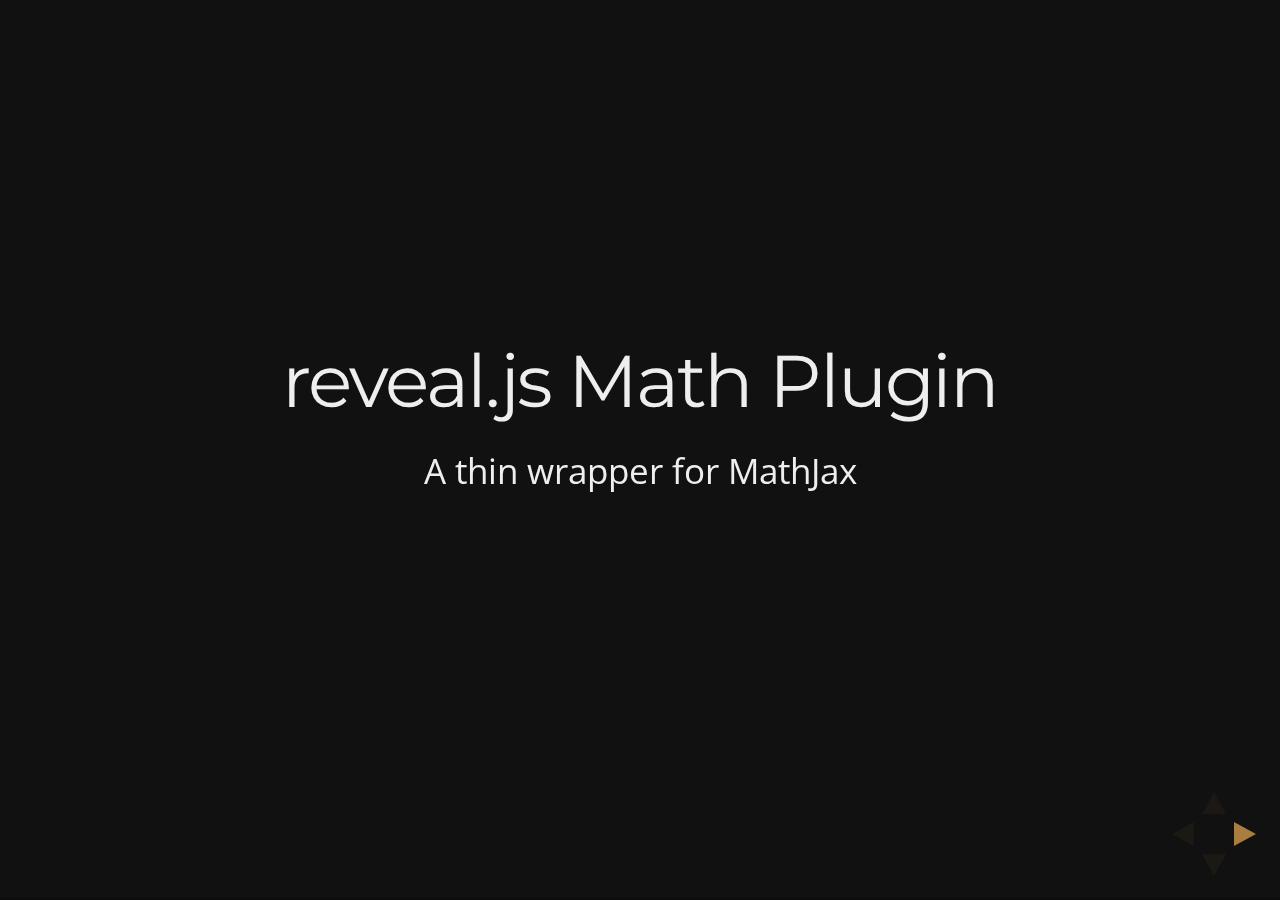
<file: test/examples/math.html>
<!doctype html>
<html lang="en">

	<head>
		<meta charset="utf-8">

		<title>reveal.js - Math Plugin</title>

		<meta name="viewport" content="width=device-width, initial-scale=1.0, maximum-scale=1.0, user-scalable=no">

		<link rel="stylesheet" href="../../css/reveal.css">
		<link rel="stylesheet" href="../../css/theme/night.css" id="theme">
	</head>

	<body>

		<div class="reveal">

			<div class="slides">

				<section>
					<h2>reveal.js Math Plugin</h2>
					<p>A thin wrapper for MathJax</p>
				</section>

				<section>
					<h3>The Lorenz Equations</h3>

					\[\begin{aligned}
					\dot{x} &amp; = \sigma(y-x) \\
					\dot{y} &amp; = \rho x - y - xz \\
					\dot{z} &amp; = -\beta z + xy
					\end{aligned} \]
				</section>

				<section>
					<h3>The Cauchy-Schwarz Inequality</h3>

					<script type="math/tex; mode=display">
						\left( \sum_{k=1}^n a_k b_k \right)^2 \leq \left( \sum_{k=1}^n a_k^2 \right) \left( \sum_{k=1}^n b_k^2 \right)
					</script>
				</section>

				<section>
					<h3>A Cross Product Formula</h3>

					\[\mathbf{V}_1 \times \mathbf{V}_2 =  \begin{vmatrix}
					\mathbf{i} &amp; \mathbf{j} &amp; \mathbf{k} \\
					\frac{\partial X}{\partial u} &amp;  \frac{\partial Y}{\partial u} &amp; 0 \\
					\frac{\partial X}{\partial v} &amp;  \frac{\partial Y}{\partial v} &amp; 0
					\end{vmatrix}  \]
				</section>

				<section>
					<h3>The probability of getting \(k\) heads when flipping \(n\) coins is</h3>

					\[P(E)   = {n \choose k} p^k (1-p)^{ n-k} \]
				</section>

				<section>
					<h3>An Identity of Ramanujan</h3>

					\[ \frac{1}{\Bigl(\sqrt{\phi \sqrt{5}}-\phi\Bigr) e^{\frac25 \pi}} =
					1+\frac{e^{-2\pi}} {1+\frac{e^{-4\pi}} {1+\frac{e^{-6\pi}}
					{1+\frac{e^{-8\pi}} {1+\ldots} } } } \]
				</section>

				<section>
					<h3>A Rogers-Ramanujan Identity</h3>

					\[  1 +  \frac{q^2}{(1-q)}+\frac{q^6}{(1-q)(1-q^2)}+\cdots =
					\prod_{j=0}^{\infty}\frac{1}{(1-q^{5j+2})(1-q^{5j+3})}\]
				</section>

				<section>
					<h3>Maxwell&#8217;s Equations</h3>

					\[  \begin{aligned}
					\nabla \times \vec{\mathbf{B}} -\, \frac1c\, \frac{\partial\vec{\mathbf{E}}}{\partial t} &amp; = \frac{4\pi}{c}\vec{\mathbf{j}} \\   \nabla \cdot \vec{\mathbf{E}} &amp; = 4 \pi \rho \\
					\nabla \times \vec{\mathbf{E}}\, +\, \frac1c\, \frac{\partial\vec{\mathbf{B}}}{\partial t} &amp; = \vec{\mathbf{0}} \\
					\nabla \cdot \vec{\mathbf{B}} &amp; = 0 \end{aligned}
					\]
				</section>

				<section>
					<section>
						<h3>The Lorenz Equations</h3>

						<div class="fragment">
							\[\begin{aligned}
							\dot{x} &amp; = \sigma(y-x) \\
							\dot{y} &amp; = \rho x - y - xz \\
							\dot{z} &amp; = -\beta z + xy
							\end{aligned} \]
						</div>
					</section>

					<section>
						<h3>The Cauchy-Schwarz Inequality</h3>

						<div class="fragment">
							\[ \left( \sum_{k=1}^n a_k b_k \right)^2 \leq \left( \sum_{k=1}^n a_k^2 \right) \left( \sum_{k=1}^n b_k^2 \right) \]
						</div>
					</section>

					<section>
						<h3>A Cross Product Formula</h3>

						<div class="fragment">
							\[\mathbf{V}_1 \times \mathbf{V}_2 =  \begin{vmatrix}
							\mathbf{i} &amp; \mathbf{j} &amp; \mathbf{k} \\
							\frac{\partial X}{\partial u} &amp;  \frac{\partial Y}{\partial u} &amp; 0 \\
							\frac{\partial X}{\partial v} &amp;  \frac{\partial Y}{\partial v} &amp; 0
							\end{vmatrix}  \]
						</div>
					</section>

					<section>
						<h3>The probability of getting \(k\) heads when flipping \(n\) coins is</h3>

						<div class="fragment">
							\[P(E)   = {n \choose k} p^k (1-p)^{ n-k} \]
						</div>
					</section>

					<section>
						<h3>An Identity of Ramanujan</h3>

						<div class="fragment">
							\[ \frac{1}{\Bigl(\sqrt{\phi \sqrt{5}}-\phi\Bigr) e^{\frac25 \pi}} =
							1+\frac{e^{-2\pi}} {1+\frac{e^{-4\pi}} {1+\frac{e^{-6\pi}}
							{1+\frac{e^{-8\pi}} {1+\ldots} } } } \]
						</div>
					</section>

					<section>
						<h3>A Rogers-Ramanujan Identity</h3>

						<div class="fragment">
							\[  1 +  \frac{q^2}{(1-q)}+\frac{q^6}{(1-q)(1-q^2)}+\cdots =
							\prod_{j=0}^{\infty}\frac{1}{(1-q^{5j+2})(1-q^{5j+3})}\]
						</div>
					</section>

					<section>
						<h3>Maxwell&#8217;s Equations</h3>

						<div class="fragment">
							\[  \begin{aligned}
							\nabla \times \vec{\mathbf{B}} -\, \frac1c\, \frac{\partial\vec{\mathbf{E}}}{\partial t} &amp; = \frac{4\pi}{c}\vec{\mathbf{j}} \\   \nabla \cdot \vec{\mathbf{E}} &amp; = 4 \pi \rho \\
							\nabla \times \vec{\mathbf{E}}\, +\, \frac1c\, \frac{\partial\vec{\mathbf{B}}}{\partial t} &amp; = \vec{\mathbf{0}} \\
							\nabla \cdot \vec{\mathbf{B}} &amp; = 0 \end{aligned}
							\]
						</div>
					</section>
				</section>

			</div>

		</div>

		<script src="../../lib/js/head.min.js"></script>
		<script src="../../js/reveal.js"></script>

		<script>

			Reveal.initialize({
				history: true,
				transition: 'linear',

				math: {
					// mathjax: 'http://cdn.mathjax.org/mathjax/latest/MathJax.js',
					config: 'TeX-AMS_HTML-full'
				},

				dependencies: [
					{ src: '../../lib/js/classList.js' },
					{ src: '../../plugin/math/math.js', async: true }
				]
			});

		</script>

	</body>
</html>
</file>
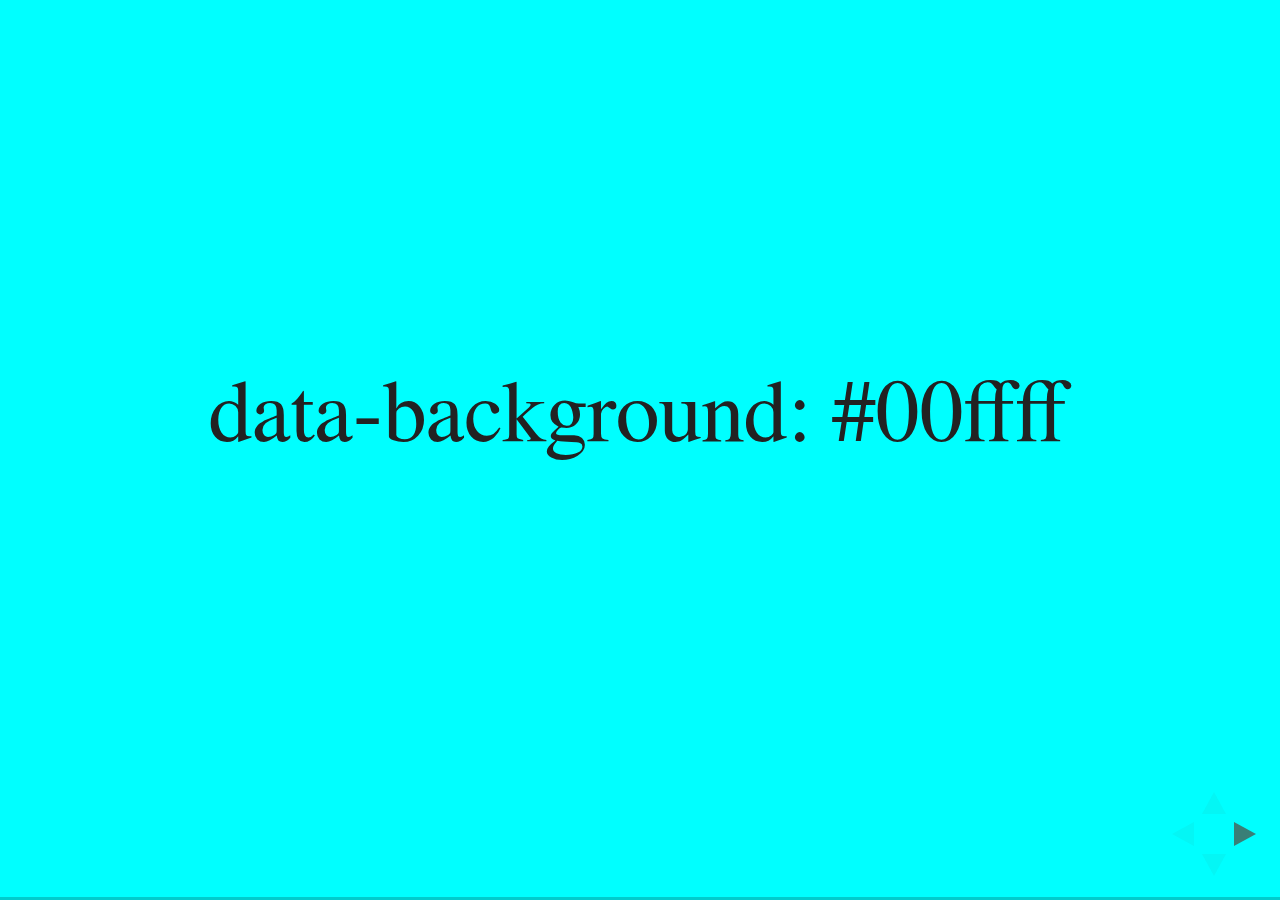
<file: test/examples/slide-backgrounds.html>
<!doctype html>
<html lang="en">

	<head>
		<meta charset="utf-8">

		<title>reveal.js - Slide Backgrounds</title>

		<meta name="viewport" content="width=device-width, initial-scale=1.0, maximum-scale=1.0, user-scalable=no">

		<link rel="stylesheet" href="../../css/reveal.css">
		<link rel="stylesheet" href="../../css/theme/serif.css" id="theme">
		<style type="text/css" media="screen">
			.slides section.has-dark-background,
			.slides section.has-dark-background h2 {
				color: #fff;
			}
			.slides section.has-light-background,
			.slides section.has-light-background h2 {
				color: #222;
			}
		</style>
	</head>

	<body>

		<div class="reveal">

			<div class="slides">

				<section data-background="#00ffff">
					<h2>data-background: #00ffff</h2>
				</section>

				<section data-background="#bb00bb">
					<h2>data-background: #bb00bb</h2>
				</section>

				<section data-background-color="lightblue">
					<h2>data-background: lightblue</h2>
				</section>

				<section>
					<section data-background="#ff0000">
						<h2>data-background: #ff0000</h2>
					</section>
					<section data-background="rgba(0, 0, 0, 0.2)">
						<h2>data-background: rgba(0, 0, 0, 0.2)</h2>
					</section>
					<section data-background="salmon">
						<h2>data-background: salmon</h2>
					</section>
				</section>

				<section data-background="rgba(0, 100, 100, 0.2)">
					<section>
						<h2>Background applied to stack</h2>
					</section>
					<section>
						<h2>Background applied to stack</h2>
					</section>
					<section data-background="rgb(66, 66, 66)">
						<h2>Background applied to slide inside of stack</h2>
					</section>
				</section>

				<section data-background-transition="slide" data-background="assets/image1.png">
					<h2>Background image</h2>
				</section>

				<section>
					<section data-background-transition="slide" data-background="assets/image1.png">
						<h2>Background image</h2>
					</section>
					<section data-background-transition="slide" data-background="assets/image1.png">
						<h2>Background image</h2>
					</section>
				</section>

				<section data-background="assets/image2.png" data-background-size="100px" data-background-repeat="repeat" data-background-color="#111">
					<h2>Background image</h2>
					<pre>data-background-size="100px" data-background-repeat="repeat" data-background-color="#111"</pre>
				</section>

				<section data-background="#888888">
					<h2>Same background twice (1/2)</h2>
				</section>
				<section data-background="#888888">
					<h2>Same background twice (2/2)</h2>
				</section>

				<section data-background-video="https://s3.amazonaws.com/static.slid.es/site/homepage/v1/homepage-video-editor.mp4,https://s3.amazonaws.com/static.slid.es/site/homepage/v1/homepage-video-editor.webm">
					<h2>Video background</h2>
				</section>

				<section data-background-iframe="https://slides.com">
					<h2>Iframe background</h2>
				</section>

				<section>
					<section data-background="#417203">
						<h2>Same background twice vertical (1/2)</h2>
					</section>
					<section data-background="#417203">
						<h2>Same background twice vertical (2/2)</h2>
					</section>
				</section>

				<section data-background="#934f4d">
					<h2>Same background from horizontal to vertical (1/3)</h2>
				</section>
				<section>
					<section data-background="#934f4d">
						<h2>Same background from horizontal to vertical (2/3)</h2>
					</section>
					<section data-background="#934f4d">
						<h2>Same background from horizontal to vertical (3/3)</h2>
					</section>
				</section>

			</div>

		</div>

		<script src="../../lib/js/head.min.js"></script>
		<script src="../../js/reveal.js"></script>

		<script>

			// Full list of configuration options available here:
			// https://github.com/hakimel/reveal.js#configuration
			Reveal.initialize({
				center: true,
				// rtl: true,

				transition: 'linear',
				// transitionSpeed: 'slow',
				// backgroundTransition: 'slide'
			});

		</script>

	</body>
</html>
</file>
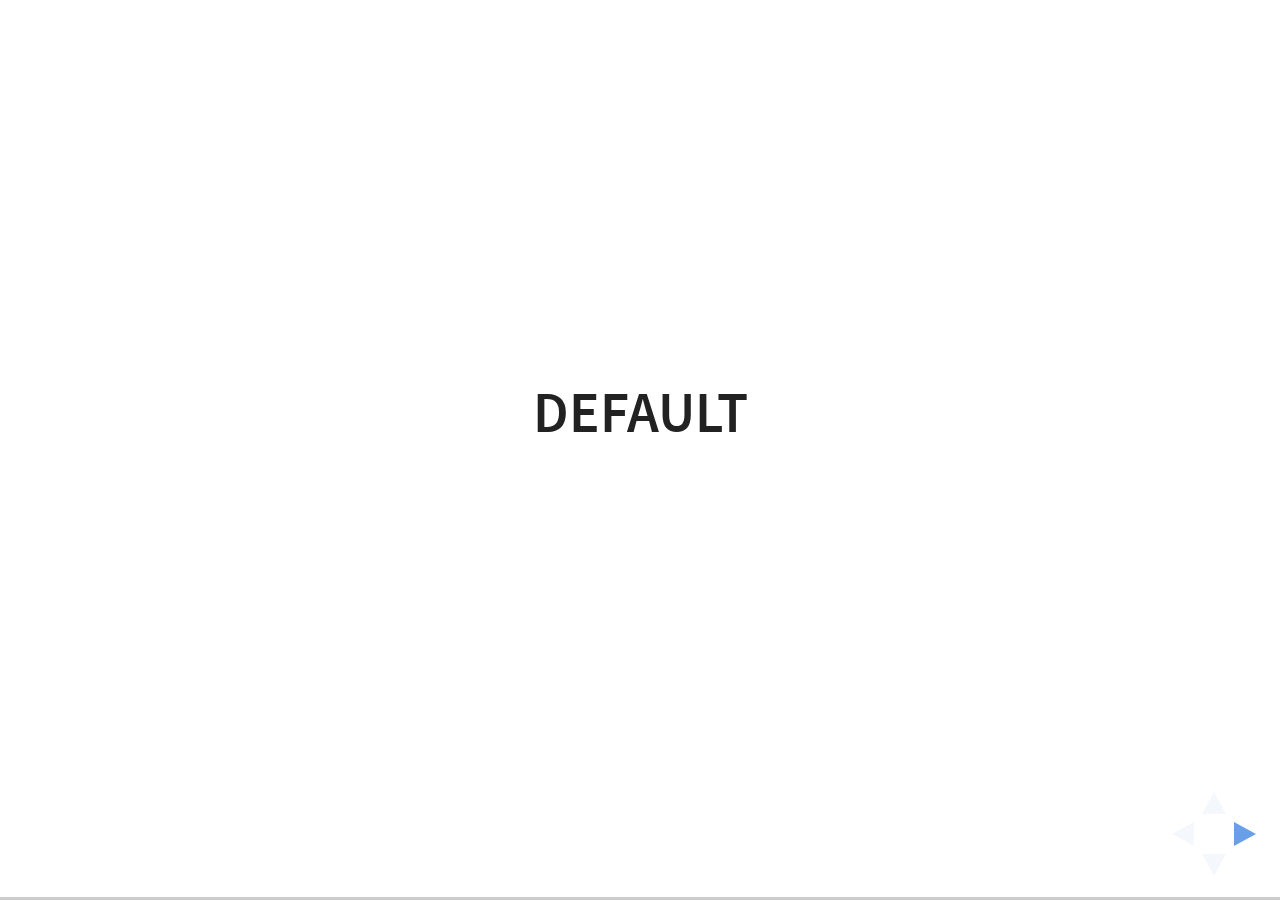
<file: test/examples/slide-transitions.html>
<!doctype html>
<html lang="en">

	<head>
		<meta charset="utf-8">

		<title>reveal.js - Slide Transitions</title>

		<link rel="stylesheet" href="../../css/reveal.css">
		<link rel="stylesheet" href="../../css/theme/white.css" id="theme">
		<style type="text/css" media="screen">
			.slides section.has-dark-background,
			.slides section.has-dark-background h3 {
				color: #fff;
			}
			.slides section.has-light-background,
			.slides section.has-light-background h3 {
				color: #222;
			}
		</style>
	</head>

	<body>

		<div class="reveal">

			<div class="slides">

				<section>
					<h3>Default</h3>
				</section>

				<section>
					<h3>Default</h3>
				</section>

				<section data-transition="zoom">
					<h3>data-transition: zoom</h3>
				</section>

				<section data-transition="zoom-in fade-out">
					<h3>data-transition: zoom-in fade-out</h3>
				</section>

				<section>
					<h3>Default</h3>
				</section>

				<section data-transition="convex">
					<h3>data-transition: convex</h3>
				</section>

				<section data-transition="convex-in concave-out">
					<h3>data-transition: convex-in concave-out</h3>
				</section>

				<section>
					<section data-transition="zoom">
						<h3>Default</h3>
					</section>
					<section data-transition="concave">
						<h3>data-transition: concave</h3>
					</section>
					<section data-transition="convex-in fade-out">
						<h3>data-transition: convex-in fade-out</h3>
					</section>
					<section>
						<h3>Default</h3>
					</section>
				</section>

				<section data-transition="none">
					<h3>data-transition: none</h3>
				</section>

				<section>
					<h3>Default</h3>
				</section>

			</div>

		</div>

		<script src="../../lib/js/head.min.js"></script>
		<script src="../../js/reveal.js"></script>

		<script>

			Reveal.initialize({
				center: true,
				history: true,

				// transition: 'slide',
				// transitionSpeed: 'slow',
				// backgroundTransition: 'slide'
			});

		</script>

	</body>
</html>
</file>
<file: css/dwk.css>
.reveal .svg_prez_wrapper {
   display: inline-block;
   padding: 10px 10px 0 10px;
   border-radius: 4px;
   background-color: #333;
}
.reveal .svg {
   margin: 0 10px;
   background: inherit;
   border: none;
   box-shadow: inherit;
   height: 50px;
}
</file>
<file: css/theme/night.css>
/**
 * Black theme for reveal.js.
 *
 * Copyright (C) 2011-2012 Hakim El Hattab, http://hakim.se
 */
@import url(https://fonts.googleapis.com/css?family=Montserrat:700);
@import url(https://fonts.googleapis.com/css?family=Open+Sans:400,700,400italic,700italic);
/*********************************************
 * GLOBAL STYLES
 *********************************************/
body {
  background: #111;
  background-color: #111; }

.reveal {
  font-family: "Open Sans", sans-serif;
  font-size: 30px;
  font-weight: normal;
  color: #eee; }

::selection {
  color: #fff;
  background: #e7ad52;
  text-shadow: none; }

.reveal .slides > section,
.reveal .slides > section > section {
  line-height: 1.3;
  font-weight: inherit; }

/*********************************************
 * HEADERS
 *********************************************/
.reveal h1,
.reveal h2,
.reveal h3,
.reveal h4,
.reveal h5,
.reveal h6 {
  margin: 0 0 20px 0;
  color: #eee;
  font-family: "Montserrat", Impact, sans-serif;
  font-weight: normal;
  line-height: 1.2;
  letter-spacing: -0.03em;
  text-transform: none;
  text-shadow: none;
  word-wrap: break-word; }

.reveal h1 {
  font-size: 3.77em; }

.reveal h2 {
  font-size: 2.11em; }

.reveal h3 {
  font-size: 1.55em; }

.reveal h4 {
  font-size: 1em; }

.reveal h1 {
  text-shadow: none; }

/*********************************************
 * OTHER
 *********************************************/
.reveal p {
  margin: 20px 0;
  line-height: 1.3; }

/* Ensure certain elements are never larger than the slide itself */
.reveal img,
.reveal video,
.reveal iframe {
  max-width: 95%;
  max-height: 95%; }

.reveal strong,
.reveal b {
  font-weight: bold; }

.reveal em {
  font-style: italic; }

.reveal ol,
.reveal dl,
.reveal ul {
  display: inline-block;
  text-align: left;
  margin: 0 0 0 1em; }

.reveal ol {
  list-style-type: decimal; }

.reveal ul {
  list-style-type: disc; }

.reveal ul ul {
  list-style-type: square; }

.reveal ul ul ul {
  list-style-type: circle; }

.reveal ul ul,
.reveal ul ol,
.reveal ol ol,
.reveal ol ul {
  display: block;
  margin-left: 40px; }

.reveal dt {
  font-weight: bold; }

.reveal dd {
  margin-left: 40px; }

.reveal q,
.reveal blockquote {
  quotes: none; }

.reveal blockquote {
  display: block;
  position: relative;
  width: 70%;
  margin: 20px auto;
  padding: 5px;
  font-style: italic;
  background: rgba(255, 255, 255, 0.05);
  box-shadow: 0px 0px 2px rgba(0, 0, 0, 0.2); }

.reveal blockquote p:first-child,
.reveal blockquote p:last-child {
  display: inline-block; }

.reveal q {
  font-style: italic; }

.reveal pre {
  display: block;
  position: relative;
  width: 90%;
  margin: 20px auto;
  text-align: left;
  font-size: 0.55em;
  font-family: monospace;
  line-height: 1.2em;
  word-wrap: break-word;
  box-shadow: 0px 0px 6px rgba(0, 0, 0, 0.3); }

.reveal code {
  font-family: monospace; }

.reveal pre code {
  display: block;
  padding: 5px;
  overflow: auto;
  max-height: 400px;
  word-wrap: normal; }

.reveal table {
  margin: auto;
  border-collapse: collapse;
  border-spacing: 0; }

.reveal table th {
  font-weight: bold; }

.reveal table th,
.reveal table td {
  text-align: left;
  padding: 0.2em 0.5em 0.2em 0.5em;
  border-bottom: 1px solid; }

.reveal table th[align="center"],
.reveal table td[align="center"] {
  text-align: center; }

.reveal table th[align="right"],
.reveal table td[align="right"] {
  text-align: right; }

.reveal table tr:last-child td {
  border-bottom: none; }

.reveal sup {
  vertical-align: super; }

.reveal sub {
  vertical-align: sub; }

.reveal small {
  display: inline-block;
  font-size: 0.6em;
  line-height: 1.2em;
  vertical-align: top; }

.reveal small * {
  vertical-align: top; }

/*********************************************
 * LINKS
 *********************************************/
.reveal a {
  color: #e7ad52;
  text-decoration: none;
  -webkit-transition: color 0.15s ease;
  -moz-transition: color 0.15s ease;
  transition: color 0.15s ease; }

.reveal a:hover {
  color: #f3d7ac;
  text-shadow: none;
  border: none; }

.reveal .roll span:after {
  color: #fff;
  background: #d08a1d; }

/*********************************************
 * IMAGES
 *********************************************/
.reveal section img {
  margin: 15px 0px;
  background: rgba(255, 255, 255, 0.12);
  border: 4px solid #eee;
  box-shadow: 0 0 10px rgba(0, 0, 0, 0.15); }

.reveal section img.plain {
  border: 0;
  box-shadow: none; }

.reveal a img {
  -webkit-transition: all 0.15s linear;
  -moz-transition: all 0.15s linear;
  transition: all 0.15s linear; }

.reveal a:hover img {
  background: rgba(255, 255, 255, 0.2);
  border-color: #e7ad52;
  box-shadow: 0 0 20px rgba(0, 0, 0, 0.55); }

/*********************************************
 * NAVIGATION CONTROLS
 *********************************************/
.reveal .controls .navigate-left,
.reveal .controls .navigate-left.enabled {
  border-right-color: #e7ad52; }

.reveal .controls .navigate-right,
.reveal .controls .navigate-right.enabled {
  border-left-color: #e7ad52; }

.reveal .controls .navigate-up,
.reveal .controls .navigate-up.enabled {
  border-bottom-color: #e7ad52; }

.reveal .controls .navigate-down,
.reveal .controls .navigate-down.enabled {
  border-top-color: #e7ad52; }

.reveal .controls .navigate-left.enabled:hover {
  border-right-color: #f3d7ac; }

.reveal .controls .navigate-right.enabled:hover {
  border-left-color: #f3d7ac; }

.reveal .controls .navigate-up.enabled:hover {
  border-bottom-color: #f3d7ac; }

.reveal .controls .navigate-down.enabled:hover {
  border-top-color: #f3d7ac; }

/*********************************************
 * PROGRESS BAR
 *********************************************/
.reveal .progress {
  background: rgba(0, 0, 0, 0.2); }

.reveal .progress span {
  background: #e7ad52;
  -webkit-transition: width 800ms cubic-bezier(0.26, 0.86, 0.44, 0.985);
  -moz-transition: width 800ms cubic-bezier(0.26, 0.86, 0.44, 0.985);
  transition: width 800ms cubic-bezier(0.26, 0.86, 0.44, 0.985); }
</file>
<file: lib/css/zenburn.css>
/*
Zenburn style from voldmar.ru (c) Vladimir Epifanov <voldmar@voldmar.ru>
based on dark.css by Ivan Sagalaev
*/

.hljs {
  display: block;
  overflow-x: auto;
  padding: 0.5em;
  background: #3f3f3f;
  color: #dcdcdc;
  -webkit-text-size-adjust: none;
}

.hljs-keyword,
.hljs-tag,
.css .hljs-class,
.css .hljs-id,
.lisp .hljs-title,
.nginx .hljs-title,
.hljs-request,
.hljs-status,
.clojure .hljs-attribute {
  color: #e3ceab;
}

.django .hljs-template_tag,
.django .hljs-variable,
.django .hljs-filter .hljs-argument {
  color: #dcdcdc;
}

.hljs-number,
.hljs-date {
  color: #8cd0d3;
}

.dos .hljs-envvar,
.dos .hljs-stream,
.hljs-variable,
.apache .hljs-sqbracket,
.hljs-name {
  color: #efdcbc;
}

.dos .hljs-flow,
.diff .hljs-change,
.python .exception,
.python .hljs-built_in,
.hljs-literal,
.tex .hljs-special {
  color: #efefaf;
}

.diff .hljs-chunk,
.hljs-subst {
  color: #8f8f8f;
}

.dos .hljs-keyword,
.hljs-decorator,
.hljs-title,
.hljs-type,
.diff .hljs-header,
.ruby .hljs-class .hljs-parent,
.apache .hljs-tag,
.nginx .hljs-built_in,
.tex .hljs-command,
.hljs-prompt {
  color: #efef8f;
}

.dos .hljs-winutils,
.ruby .hljs-symbol,
.ruby .hljs-symbol .hljs-string,
.ruby .hljs-string {
  color: #dca3a3;
}

.diff .hljs-deletion,
.hljs-string,
.hljs-tag .hljs-value,
.hljs-preprocessor,
.hljs-pragma,
.hljs-built_in,
.smalltalk .hljs-class,
.smalltalk .hljs-localvars,
.smalltalk .hljs-array,
.css .hljs-rule .hljs-value,
.hljs-attr_selector,
.hljs-pseudo,
.apache .hljs-cbracket,
.tex .hljs-formula,
.coffeescript .hljs-attribute {
  color: #cc9393;
}

.hljs-shebang,
.diff .hljs-addition,
.hljs-comment,
.hljs-annotation,
.hljs-pi,
.hljs-doctype {
  color: #7f9f7f;
}

.coffeescript .javascript,
.javascript .xml,
.tex .hljs-formula,
.xml .javascript,
.xml .vbscript,
.xml .css,
.xml .hljs-cdata {
  opacity: 0.5;
}
</file>
<file: css/theme/white.css>
/**
 * White theme for reveal.js. This is the opposite of the 'black' theme.
 *
 * By Hakim El Hattab, http://hakim.se
 */
@import url(../../lib/font/source-sans-pro/source-sans-pro.css);
section.has-dark-background, section.has-dark-background h1, section.has-dark-background h2, section.has-dark-background h3, section.has-dark-background h4, section.has-dark-background h5, section.has-dark-background h6 {
  color: #fff; }

/*********************************************
 * GLOBAL STYLES
 *********************************************/
body {
  background: #fff;
  background-color: #fff; }

.reveal {
  font-family: "Source Sans Pro", Helvetica, sans-serif;
  font-size: 38px;
  font-weight: normal;
  color: #222; }

::selection {
  color: #fff;
  background: #98bdef;
  text-shadow: none; }

.reveal .slides > section,
.reveal .slides > section > section {
  line-height: 1.3;
  font-weight: inherit; }

/*********************************************
 * HEADERS
 *********************************************/
.reveal h1,
.reveal h2,
.reveal h3,
.reveal h4,
.reveal h5,
.reveal h6 {
  margin: 0 0 20px 0;
  color: #222;
  font-family: "Source Sans Pro", Helvetica, sans-serif;
  font-weight: 600;
  line-height: 1.2;
  letter-spacing: normal;
  text-transform: uppercase;
  text-shadow: none;
  word-wrap: break-word; }

.reveal h1 {
  font-size: 2.5em; }

.reveal h2 {
  font-size: 1.6em; }

.reveal h3 {
  font-size: 1.3em; }

.reveal h4 {
  font-size: 1em; }

.reveal h1 {
  text-shadow: none; }

/*********************************************
 * OTHER
 *********************************************/
.reveal p {
  margin: 20px 0;
  line-height: 1.3; }

/* Ensure certain elements are never larger than the slide itself */
.reveal img,
.reveal video,
.reveal iframe {
  max-width: 95%;
  max-height: 95%; }

.reveal strong,
.reveal b {
  font-weight: bold; }

.reveal em {
  font-style: italic; }

.reveal ol,
.reveal dl,
.reveal ul {
  display: inline-block;
  text-align: left;
  margin: 0 0 0 1em; }

.reveal ol {
  list-style-type: decimal; }

.reveal ul {
  list-style-type: disc; }

.reveal ul ul {
  list-style-type: square; }

.reveal ul ul ul {
  list-style-type: circle; }

.reveal ul ul,
.reveal ul ol,
.reveal ol ol,
.reveal ol ul {
  display: block;
  margin-left: 40px; }

.reveal dt {
  font-weight: bold; }

.reveal dd {
  margin-left: 40px; }

.reveal q,
.reveal blockquote {
  quotes: none; }

.reveal blockquote {
  display: block;
  position: relative;
  width: 70%;
  margin: 20px auto;
  padding: 5px;
  font-style: italic;
  background: rgba(255, 255, 255, 0.05);
  box-shadow: 0px 0px 2px rgba(0, 0, 0, 0.2); }

.reveal blockquote p:first-child,
.reveal blockquote p:last-child {
  display: inline-block; }

.reveal q {
  font-style: italic; }

.reveal pre {
  display: block;
  position: relative;
  width: 90%;
  margin: 20px auto;
  text-align: left;
  font-size: 0.55em;
  font-family: monospace;
  line-height: 1.2em;
  word-wrap: break-word;
  box-shadow: 0px 0px 6px rgba(0, 0, 0, 0.3); }

.reveal code {
  font-family: monospace; }

.reveal pre code {
  display: block;
  padding: 5px;
  overflow: auto;
  max-height: 400px;
  word-wrap: normal; }

.reveal table {
  margin: auto;
  border-collapse: collapse;
  border-spacing: 0; }

.reveal table th {
  font-weight: bold; }

.reveal table th,
.reveal table td {
  text-align: left;
  padding: 0.2em 0.5em 0.2em 0.5em;
  border-bottom: 1px solid; }

.reveal table th[align="center"],
.reveal table td[align="center"] {
  text-align: center; }

.reveal table th[align="right"],
.reveal table td[align="right"] {
  text-align: right; }

.reveal table tr:last-child td {
  border-bottom: none; }

.reveal sup {
  vertical-align: super; }

.reveal sub {
  vertical-align: sub; }

.reveal small {
  display: inline-block;
  font-size: 0.6em;
  line-height: 1.2em;
  vertical-align: top; }

.reveal small * {
  vertical-align: top; }

/*********************************************
 * LINKS
 *********************************************/
.reveal a {
  color: #2a76dd;
  text-decoration: none;
  -webkit-transition: color 0.15s ease;
  -moz-transition: color 0.15s ease;
  transition: color 0.15s ease; }

.reveal a:hover {
  color: #6ca0e8;
  text-shadow: none;
  border: none; }

.reveal .roll span:after {
  color: #fff;
  background: #1a53a1; }

/*********************************************
 * IMAGES
 *********************************************/
.reveal section img {
  margin: 15px 0px;
  background: rgba(255, 255, 255, 0.12);
  border: 4px solid #222;
  box-shadow: 0 0 10px rgba(0, 0, 0, 0.15); }

.reveal section img.plain {
  border: 0;
  box-shadow: none; }

.reveal a img {
  -webkit-transition: all 0.15s linear;
  -moz-transition: all 0.15s linear;
  transition: all 0.15s linear; }

.reveal a:hover img {
  background: rgba(255, 255, 255, 0.2);
  border-color: #2a76dd;
  box-shadow: 0 0 20px rgba(0, 0, 0, 0.55); }

/*********************************************
 * NAVIGATION CONTROLS
 *********************************************/
.reveal .controls .navigate-left,
.reveal .controls .navigate-left.enabled {
  border-right-color: #2a76dd; }

.reveal .controls .navigate-right,
.reveal .controls .navigate-right.enabled {
  border-left-color: #2a76dd; }

.reveal .controls .navigate-up,
.reveal .controls .navigate-up.enabled {
  border-bottom-color: #2a76dd; }

.reveal .controls .navigate-down,
.reveal .controls .navigate-down.enabled {
  border-top-color: #2a76dd; }

.reveal .controls .navigate-left.enabled:hover {
  border-right-color: #6ca0e8; }

.reveal .controls .navigate-right.enabled:hover {
  border-left-color: #6ca0e8; }

.reveal .controls .navigate-up.enabled:hover {
  border-bottom-color: #6ca0e8; }

.reveal .controls .navigate-down.enabled:hover {
  border-top-color: #6ca0e8; }

/*********************************************
 * PROGRESS BAR
 *********************************************/
.reveal .progress {
  background: rgba(0, 0, 0, 0.2); }

.reveal .progress span {
  background: #2a76dd;
  -webkit-transition: width 800ms cubic-bezier(0.26, 0.86, 0.44, 0.985);
  -moz-transition: width 800ms cubic-bezier(0.26, 0.86, 0.44, 0.985);
  transition: width 800ms cubic-bezier(0.26, 0.86, 0.44, 0.985); }
</file>
<file: css/theme/serif.css>
/**
 * A simple theme for reveal.js presentations, similar
 * to the default theme. The accent color is brown.
 *
 * This theme is Copyright (C) 2012-2013 Owen Versteeg, http://owenversteeg.com - it is MIT licensed.
 */
.reveal a {
  line-height: 1.3em; }

/*********************************************
 * GLOBAL STYLES
 *********************************************/
body {
  background: #F0F1EB;
  background-color: #F0F1EB; }

.reveal {
  font-family: "Palatino Linotype", "Book Antiqua", Palatino, FreeSerif, serif;
  font-size: 36px;
  font-weight: normal;
  color: #000; }

::selection {
  color: #fff;
  background: #26351C;
  text-shadow: none; }

.reveal .slides > section,
.reveal .slides > section > section {
  line-height: 1.3;
  font-weight: inherit; }

/*********************************************
 * HEADERS
 *********************************************/
.reveal h1,
.reveal h2,
.reveal h3,
.reveal h4,
.reveal h5,
.reveal h6 {
  margin: 0 0 20px 0;
  color: #383D3D;
  font-family: "Palatino Linotype", "Book Antiqua", Palatino, FreeSerif, serif;
  font-weight: normal;
  line-height: 1.2;
  letter-spacing: normal;
  text-transform: none;
  text-shadow: none;
  word-wrap: break-word; }

.reveal h1 {
  font-size: 3.77em; }

.reveal h2 {
  font-size: 2.11em; }

.reveal h3 {
  font-size: 1.55em; }

.reveal h4 {
  font-size: 1em; }

.reveal h1 {
  text-shadow: none; }

/*********************************************
 * OTHER
 *********************************************/
.reveal p {
  margin: 20px 0;
  line-height: 1.3; }

/* Ensure certain elements are never larger than the slide itself */
.reveal img,
.reveal video,
.reveal iframe {
  max-width: 95%;
  max-height: 95%; }

.reveal strong,
.reveal b {
  font-weight: bold; }

.reveal em {
  font-style: italic; }

.reveal ol,
.reveal dl,
.reveal ul {
  display: inline-block;
  text-align: left;
  margin: 0 0 0 1em; }

.reveal ol {
  list-style-type: decimal; }

.reveal ul {
  list-style-type: disc; }

.reveal ul ul {
  list-style-type: square; }

.reveal ul ul ul {
  list-style-type: circle; }

.reveal ul ul,
.reveal ul ol,
.reveal ol ol,
.reveal ol ul {
  display: block;
  margin-left: 40px; }

.reveal dt {
  font-weight: bold; }

.reveal dd {
  margin-left: 40px; }

.reveal q,
.reveal blockquote {
  quotes: none; }

.reveal blockquote {
  display: block;
  position: relative;
  width: 70%;
  margin: 20px auto;
  padding: 5px;
  font-style: italic;
  background: rgba(255, 255, 255, 0.05);
  box-shadow: 0px 0px 2px rgba(0, 0, 0, 0.2); }

.reveal blockquote p:first-child,
.reveal blockquote p:last-child {
  display: inline-block; }

.reveal q {
  font-style: italic; }

.reveal pre {
  display: block;
  position: relative;
  width: 90%;
  margin: 20px auto;
  text-align: left;
  font-size: 0.55em;
  font-family: monospace;
  line-height: 1.2em;
  word-wrap: break-word;
  box-shadow: 0px 0px 6px rgba(0, 0, 0, 0.3); }

.reveal code {
  font-family: monospace; }

.reveal pre code {
  display: block;
  padding: 5px;
  overflow: auto;
  max-height: 400px;
  word-wrap: normal; }

.reveal table {
  margin: auto;
  border-collapse: collapse;
  border-spacing: 0; }

.reveal table th {
  font-weight: bold; }

.reveal table th,
.reveal table td {
  text-align: left;
  padding: 0.2em 0.5em 0.2em 0.5em;
  border-bottom: 1px solid; }

.reveal table th[align="center"],
.reveal table td[align="center"] {
  text-align: center; }

.reveal table th[align="right"],
.reveal table td[align="right"] {
  text-align: right; }

.reveal table tr:last-child td {
  border-bottom: none; }

.reveal sup {
  vertical-align: super; }

.reveal sub {
  vertical-align: sub; }

.reveal small {
  display: inline-block;
  font-size: 0.6em;
  line-height: 1.2em;
  vertical-align: top; }

.reveal small * {
  vertical-align: top; }

/*********************************************
 * LINKS
 *********************************************/
.reveal a {
  color: #51483D;
  text-decoration: none;
  -webkit-transition: color 0.15s ease;
  -moz-transition: color 0.15s ease;
  transition: color 0.15s ease; }

.reveal a:hover {
  color: #8b7c69;
  text-shadow: none;
  border: none; }

.reveal .roll span:after {
  color: #fff;
  background: #25211c; }

/*********************************************
 * IMAGES
 *********************************************/
.reveal section img {
  margin: 15px 0px;
  background: rgba(255, 255, 255, 0.12);
  border: 4px solid #000;
  box-shadow: 0 0 10px rgba(0, 0, 0, 0.15); }

.reveal section img.plain {
  border: 0;
  box-shadow: none; }

.reveal a img {
  -webkit-transition: all 0.15s linear;
  -moz-transition: all 0.15s linear;
  transition: all 0.15s linear; }

.reveal a:hover img {
  background: rgba(255, 255, 255, 0.2);
  border-color: #51483D;
  box-shadow: 0 0 20px rgba(0, 0, 0, 0.55); }

/*********************************************
 * NAVIGATION CONTROLS
 *********************************************/
.reveal .controls .navigate-left,
.reveal .controls .navigate-left.enabled {
  border-right-color: #51483D; }

.reveal .controls .navigate-right,
.reveal .controls .navigate-right.enabled {
  border-left-color: #51483D; }

.reveal .controls .navigate-up,
.reveal .controls .navigate-up.enabled {
  border-bottom-color: #51483D; }

.reveal .controls .navigate-down,
.reveal .controls .navigate-down.enabled {
  border-top-color: #51483D; }

.reveal .controls .navigate-left.enabled:hover {
  border-right-color: #8b7c69; }

.reveal .controls .navigate-right.enabled:hover {
  border-left-color: #8b7c69; }

.reveal .controls .navigate-up.enabled:hover {
  border-bottom-color: #8b7c69; }

.reveal .controls .navigate-down.enabled:hover {
  border-top-color: #8b7c69; }

/*********************************************
 * PROGRESS BAR
 *********************************************/
.reveal .progress {
  background: rgba(0, 0, 0, 0.2); }

.reveal .progress span {
  background: #51483D;
  -webkit-transition: width 800ms cubic-bezier(0.26, 0.86, 0.44, 0.985);
  -moz-transition: width 800ms cubic-bezier(0.26, 0.86, 0.44, 0.985);
  transition: width 800ms cubic-bezier(0.26, 0.86, 0.44, 0.985); }
</file>
<file: test/qunit-1.12.0.css>
/**
 * QUnit v1.12.0 - A JavaScript Unit Testing Framework
 *
 * http://qunitjs.com
 *
 * Copyright 2012 jQuery Foundation and other contributors
 * Released under the MIT license.
 * http://jquery.org/license
 */

/** Font Family and Sizes */

#qunit-tests, #qunit-header, #qunit-banner, #qunit-testrunner-toolbar, #qunit-userAgent, #qunit-testresult {
	font-family: "Helvetica Neue Light", "HelveticaNeue-Light", "Helvetica Neue", Calibri, Helvetica, Arial, sans-serif;
}

#qunit-testrunner-toolbar, #qunit-userAgent, #qunit-testresult, #qunit-tests li { font-size: small; }
#qunit-tests { font-size: smaller; }


/** Resets */

#qunit-tests, #qunit-header, #qunit-banner, #qunit-userAgent, #qunit-testresult, #qunit-modulefilter {
	margin: 0;
	padding: 0;
}


/** Header */

#qunit-header {
	padding: 0.5em 0 0.5em 1em;

	color: #8699a4;
	background-color: #0d3349;

	font-size: 1.5em;
	line-height: 1em;
	font-weight: normal;

	border-radius: 5px 5px 0 0;
	-moz-border-radius: 5px 5px 0 0;
	-webkit-border-top-right-radius: 5px;
	-webkit-border-top-left-radius: 5px;
}

#qunit-header a {
	text-decoration: none;
	color: #c2ccd1;
}

#qunit-header a:hover,
#qunit-header a:focus {
	color: #fff;
}

#qunit-testrunner-toolbar label {
	display: inline-block;
	padding: 0 .5em 0 .1em;
}

#qunit-banner {
	height: 5px;
}

#qunit-testrunner-toolbar {
	padding: 0.5em 0 0.5em 2em;
	color: #5E740B;
	background-color: #eee;
	overflow: hidden;
}

#qunit-userAgent {
	padding: 0.5em 0 0.5em 2.5em;
	background-color: #2b81af;
	color: #fff;
	text-shadow: rgba(0, 0, 0, 0.5) 2px 2px 1px;
}

#qunit-modulefilter-container {
	float: right;
}

/** Tests: Pass/Fail */

#qunit-tests {
	list-style-position: inside;
}

#qunit-tests li {
	padding: 0.4em 0.5em 0.4em 2.5em;
	border-bottom: 1px solid #fff;
	list-style-position: inside;
}

#qunit-tests.hidepass li.pass, #qunit-tests.hidepass li.running  {
	display: none;
}

#qunit-tests li strong {
	cursor: pointer;
}

#qunit-tests li a {
	padding: 0.5em;
	color: #c2ccd1;
	text-decoration: none;
}
#qunit-tests li a:hover,
#qunit-tests li a:focus {
	color: #000;
}

#qunit-tests li .runtime {
	float: right;
	font-size: smaller;
}

.qunit-assert-list {
	margin-top: 0.5em;
	padding: 0.5em;

	background-color: #fff;

	border-radius: 5px;
	-moz-border-radius: 5px;
	-webkit-border-radius: 5px;
}

.qunit-collapsed {
	display: none;
}

#qunit-tests table {
	border-collapse: collapse;
	margin-top: .2em;
}

#qunit-tests th {
	text-align: right;
	vertical-align: top;
	padding: 0 .5em 0 0;
}

#qunit-tests td {
	vertical-align: top;
}

#qunit-tests pre {
	margin: 0;
	white-space: pre-wrap;
	word-wrap: break-word;
}

#qunit-tests del {
	background-color: #e0f2be;
	color: #374e0c;
	text-decoration: none;
}

#qunit-tests ins {
	background-color: #ffcaca;
	color: #500;
	text-decoration: none;
}

/*** Test Counts */

#qunit-tests b.counts                       { color: black; }
#qunit-tests b.passed                       { color: #5E740B; }
#qunit-tests b.failed                       { color: #710909; }

#qunit-tests li li {
	padding: 5px;
	background-color: #fff;
	border-bottom: none;
	list-style-position: inside;
}

/*** Passing Styles */

#qunit-tests li li.pass {
	color: #3c510c;
	background-color: #fff;
	border-left: 10px solid #C6E746;
}

#qunit-tests .pass                          { color: #528CE0; background-color: #D2E0E6; }
#qunit-tests .pass .test-name               { color: #366097; }

#qunit-tests .pass .test-actual,
#qunit-tests .pass .test-expected           { color: #999999; }

#qunit-banner.qunit-pass                    { background-color: #C6E746; }

/*** Failing Styles */

#qunit-tests li li.fail {
	color: #710909;
	background-color: #fff;
	border-left: 10px solid #EE5757;
	white-space: pre;
}

#qunit-tests > li:last-child {
	border-radius: 0 0 5px 5px;
	-moz-border-radius: 0 0 5px 5px;
	-webkit-border-bottom-right-radius: 5px;
	-webkit-border-bottom-left-radius: 5px;
}

#qunit-tests .fail                          { color: #000000; background-color: #EE5757; }
#qunit-tests .fail .test-name,
#qunit-tests .fail .module-name             { color: #000000; }

#qunit-tests .fail .test-actual             { color: #EE5757; }
#qunit-tests .fail .test-expected           { color: green;   }

#qunit-banner.qunit-fail                    { background-color: #EE5757; }


/** Result */

#qunit-testresult {
	padding: 0.5em 0.5em 0.5em 2.5em;

	color: #2b81af;
	background-color: #D2E0E6;

	border-bottom: 1px solid white;
}
#qunit-testresult .module-name {
	font-weight: bold;
}

/** Fixture */

#qunit-fixture {
	position: absolute;
	top: -10000px;
	left: -10000px;
	width: 1000px;
	height: 1000px;
}
</file>
